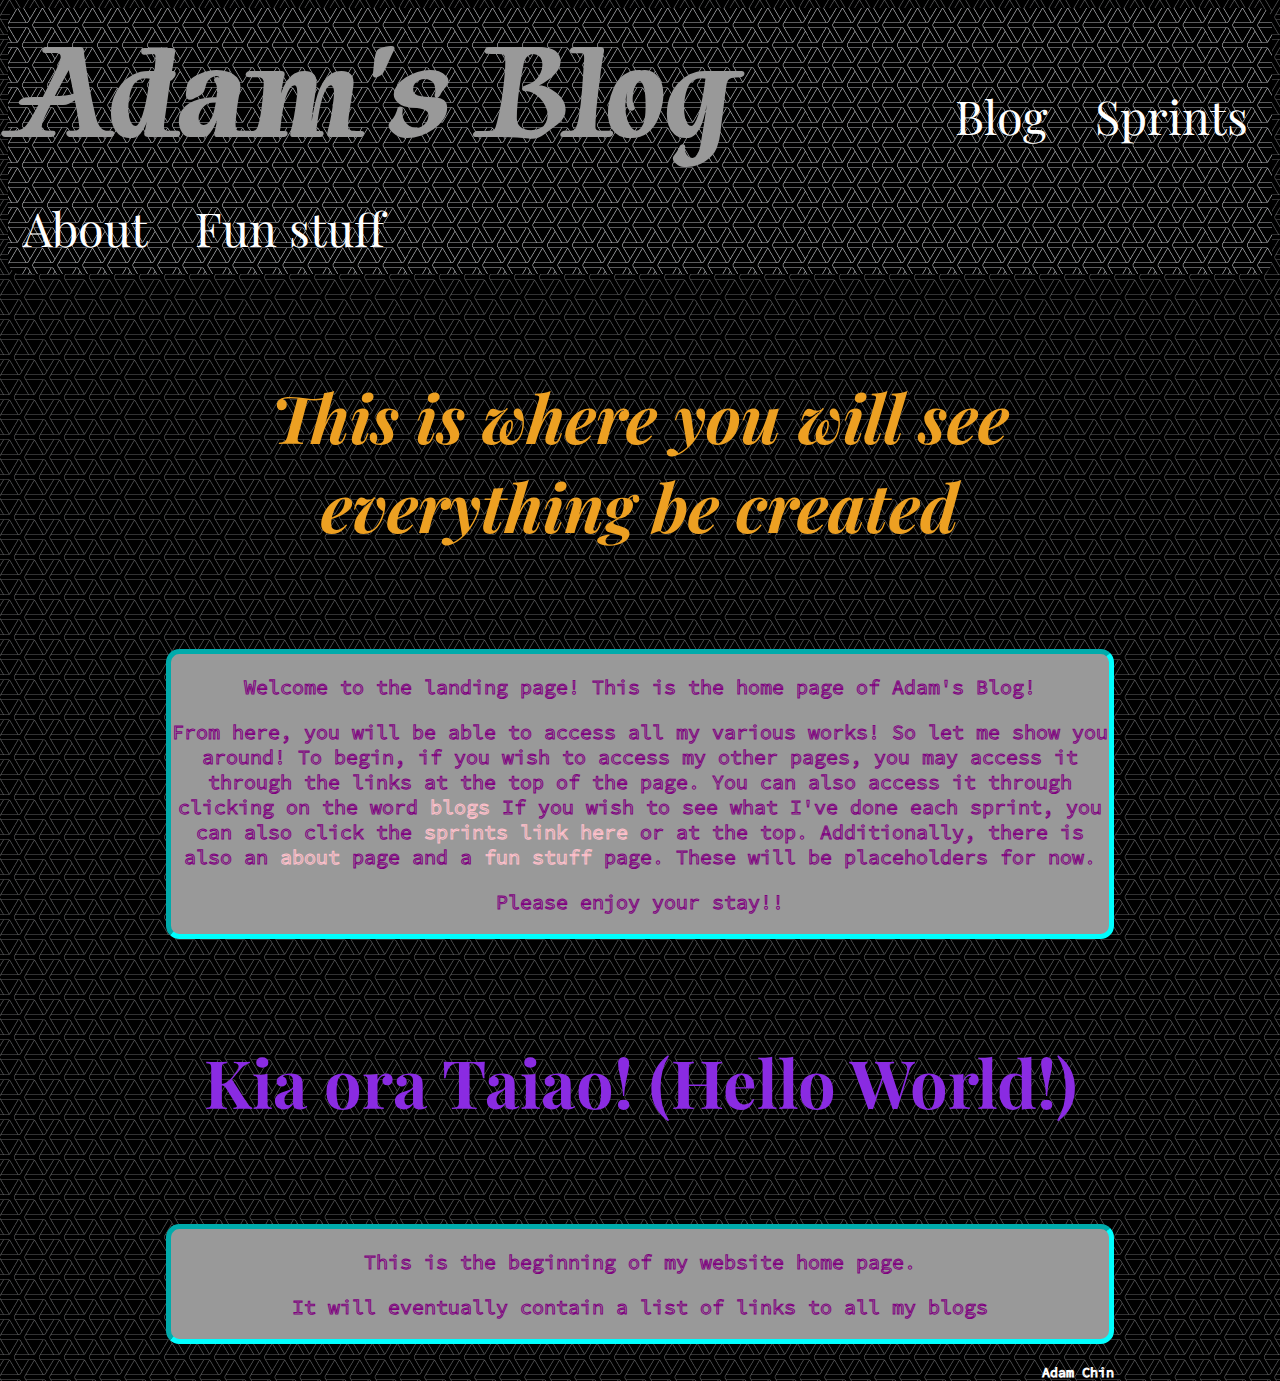
<file: index.html>
<!doctype html>
<html>
  <head>
    <title>Adam's Blog</title>
    <meta charset="UTF-8">
    <meta name="viewport" content="width=device-width, initial-scale=1.0">
    <link href="https://fonts.googleapis.com/css2?family=Playfair+Display:wght@500&family=Source+Code+Pro:ital,wght@0,200;0,300;0,900;1,600&family=Tapestry&display=swap" rel="stylesheet">  
    <link href="styles/main.css" rel="stylesheet" type="text/css">
  <body>
    <header>
      <nav>
        <h1><strong>Adam's Blog</strong></h1>
        <ul>
          <li><a href="page2.html">Blog</a></li>
          <li><a href="page3.html">Sprints</a></li>
          <li><a href="#">About</a></li>
          <li><a href="#">Fun stuff</a></li>
        </ul>
      </nav>
    </header><br>
    <div class="main-content">
    <h2><em>This is where you will see everything be created</em></h2><br>
    <div class="text">
      <p>Welcome to the landing page! This is the home page of Adam's Blog!</p>
      <p>From here, you will be able to access all my various works! So let me show you around! To begin, if you wish to access my other pages, you may access it through the links at the top of the page. You can also access it through clicking on the word <a href="page2.html">blogs</a> If you wish to see what I've done each sprint, you can also click the <a href="page3.html">sprints link here</a> or at the top. Additionally, there is also an <a href="#">about</a> page and a <a href="#">fun stuff</a> page. These will be placeholders for now.</p>
      <p>Please enjoy your stay!!</p>
    </div><br>
    <h2 class="blue-text">Kia ora Taiao! (Hello World!)</h2><br>
    <div class="text">
    <p>This is the beginning of my website home page.</p>
    <p>It will eventually contain a list of links to all my blogs</p>
    </div>
  </body>
  <footer>
    <p><a href="index.html">Adam Chin</a></p>
  </footer>
</html>
</file>
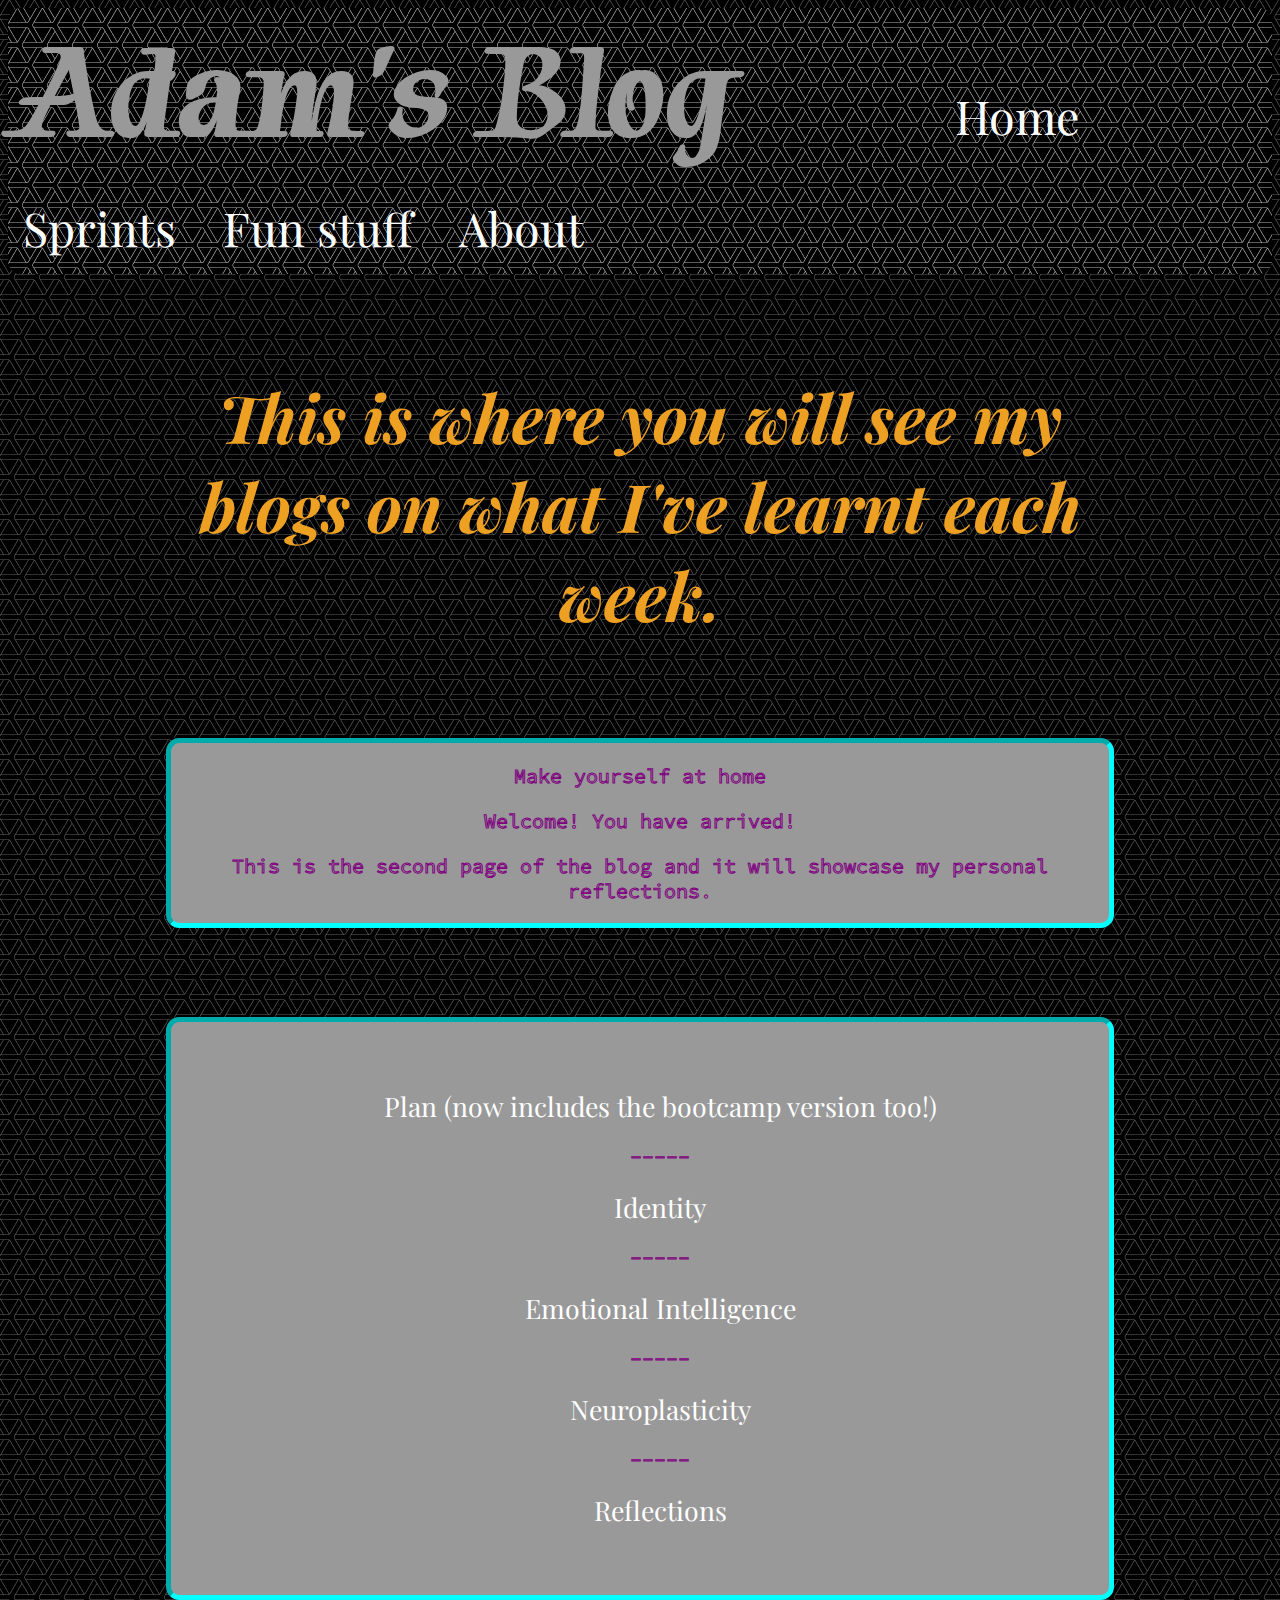
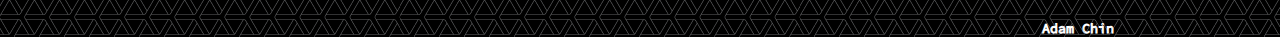
<file: page2.html>
<!doctype html>
<html>
  <head>
    <title>Blogs</title>
    <meta charset="UTF-8">
    <meta name="viewport" content="width=device-width, initial-scale=1.0">
    <link href="https://fonts.googleapis.com/css2?family=Playfair+Display:wght@500&family=Source+Code+Pro:ital,wght@0,200;0,300;0,900;1,600&family=Tapestry&display=swap" rel="stylesheet"> 
    <link href="styles/main.css" rel="stylesheet" type="text/css">
  <body>
    <header>
      <nav>
        <h1><strong>Adam's Blog</strong></h1>
        <ul>
          <li><a href="index.html">Home</a></li>
          <li><a href="page3.html">Sprints</a></li>
          <li><a href="#">Fun stuff</a></li>
          <li><a href="#">About</a></li>
        </ul>
      </nav>
    </header><br>
    <div class="main-content">
    <h2><em>This is where you will see my blogs on what I've learnt each week.</em></h2><br>
    <div class="text">
    <p>Make yourself at home</p>
    <p>Welcome! You have arrived!</p>
    <p>This is the second page of the blog and it will showcase my personal reflections.</p>
    </div><br>
    <div class="links">
      <ul>
        <li><a href="blog/learning-plan.html">Plan (now includes the bootcamp version too!)</a></li>
        <p>-----</p>
        <li><a href="blog/identity-values.html">Identity</a></li>
        <p>-----</p>
        <li><a href="blog/emotional-intelligence.html">Emotional Intelligence</a></li>
        <p>-----</p>
        <li><a href="blog/neuroplasticity.html">Neuroplasticity</a></li>
        <p>-----</p>
        <li><a href="blog/foundations-reflections.html">Reflections</a></li>
      </ul>
    </div>
  </body>
  <footer>
    <p><a href="index.html">Adam Chin</a></p>
  </footer>
</html>
</file>
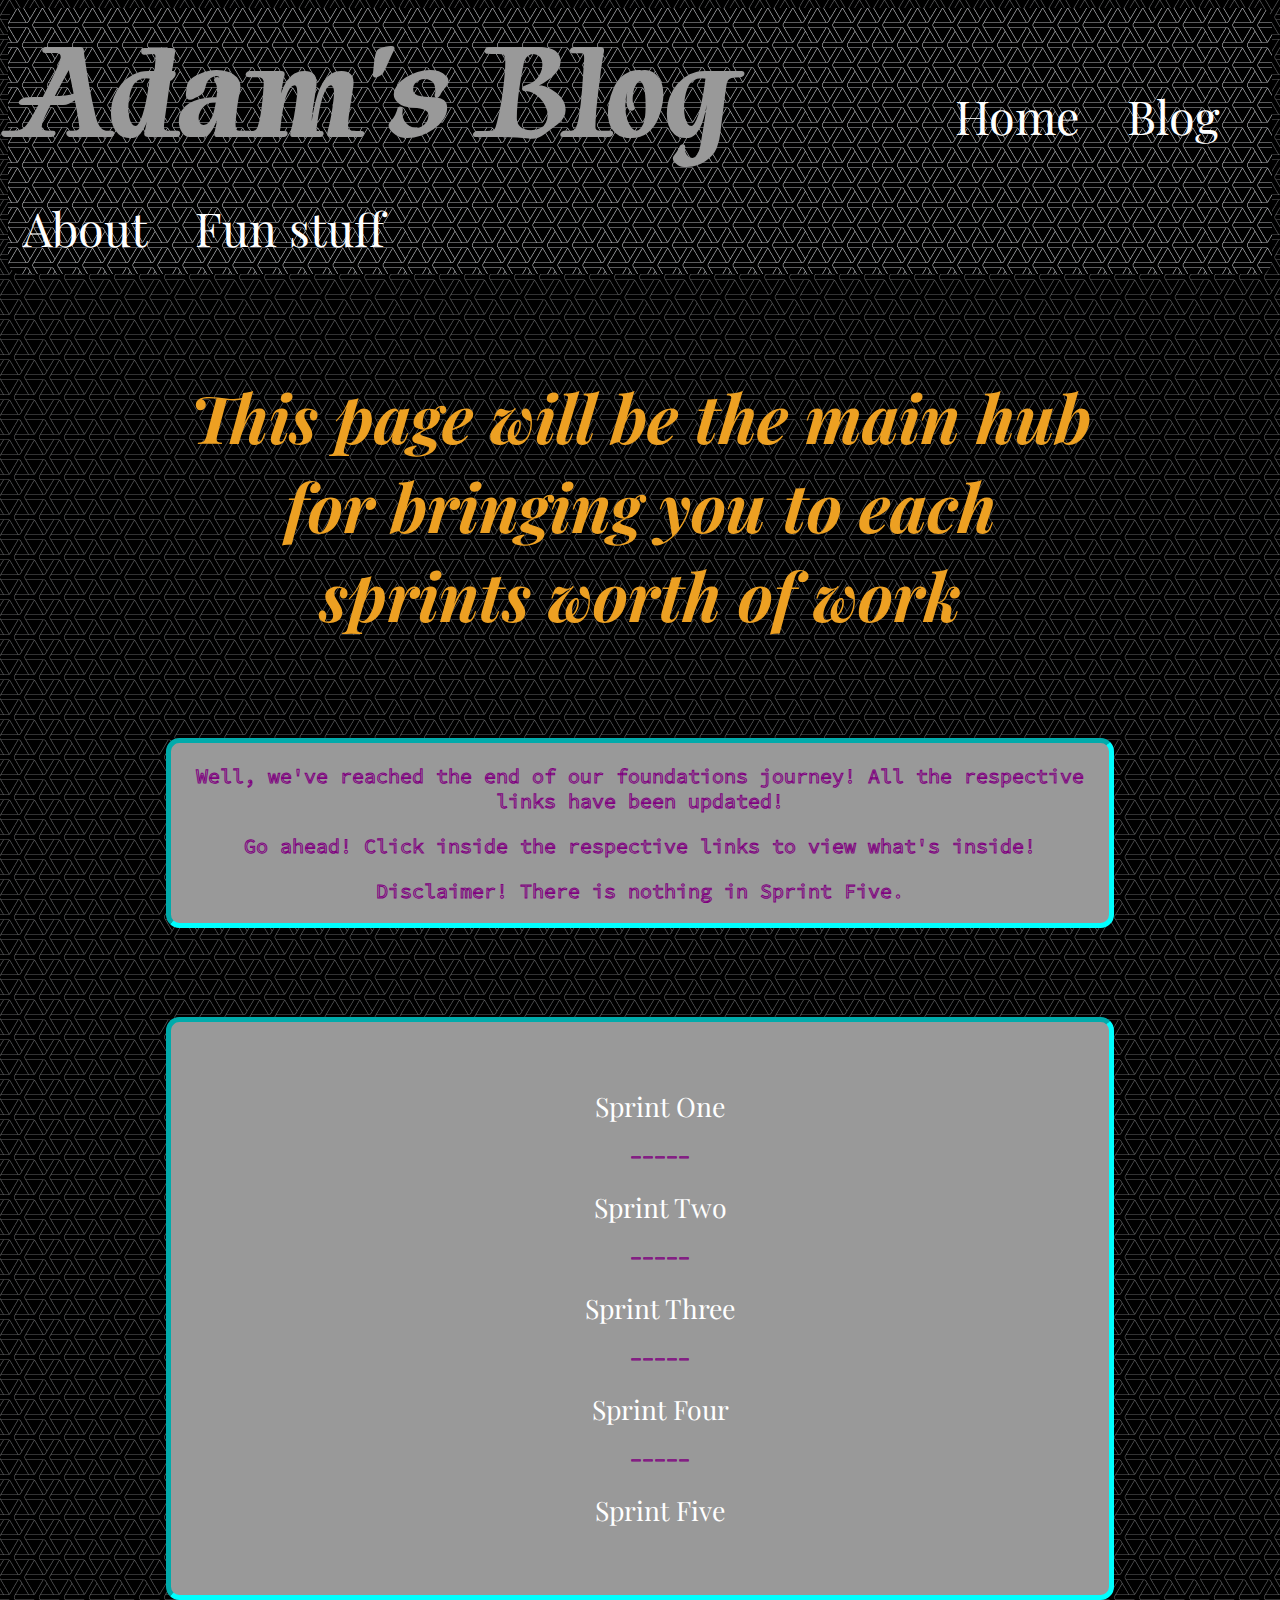
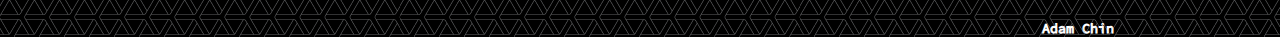
<file: page3.html>
<!doctype html>
<html>
  <head>
    <title>Adam's Blog</title>
    <meta charset="UTF-8">
    <meta name="viewport" content="width=device-width, initial-scale=1.0">
    <link href="https://fonts.googleapis.com/css2?family=Playfair+Display:wght@500&family=Source+Code+Pro:ital,wght@0,200;0,300;0,900;1,600&family=Tapestry&display=swap" rel="stylesheet">  
    <link href="styles/main.css" rel="stylesheet" type="text/css">
  <body>
    <header>
      <nav>
        <h1><strong>Adam's Blog</strong></h1>
        <ul>
          <li><a href="index.html">Home</a></li>
          <li><a href="page2.html">Blog</a></li>
          <li><a href="#">About</a></li>
          <li><a href="#">Fun stuff</a></li>
        </ul>
      </nav>
    </header><br>
    <div class="main-content">
    <h2><em>This page will be the main hub for bringing you to each sprints worth of work</em></h2><br>
    <div class="text">
      <p>Well, we've reached the end of our foundations journey! All the respective links have been updated!</p>
      <p>Go ahead! Click inside the respective links to view what's inside!</p>
      <p>Disclaimer! There is nothing in Sprint Five.</p>
    </div><br>
    <div class="links">
      <ul>
        <li><a href="blog/te-houtaewa-template.html">Sprint One</a></li>
        <p>-----</p>
        <li><a href="blog/html-css.html">Sprint Two</a></li>
        <p>-----</p>
        <li><a href="blog/javascript-dom.html">Sprint Three</a></li>
        <p>-----</p>
        <li><a href="blog/problem-solving.html">Sprint Four</a></li>
        <p>-----</p>
        <li><a href="#">Sprint Five</a></li>
      </ul>
    </div>
  </body>
  <footer>
    <p><a href="index.html">Adam Chin</a></p>
  </footer>
</html>
</file>
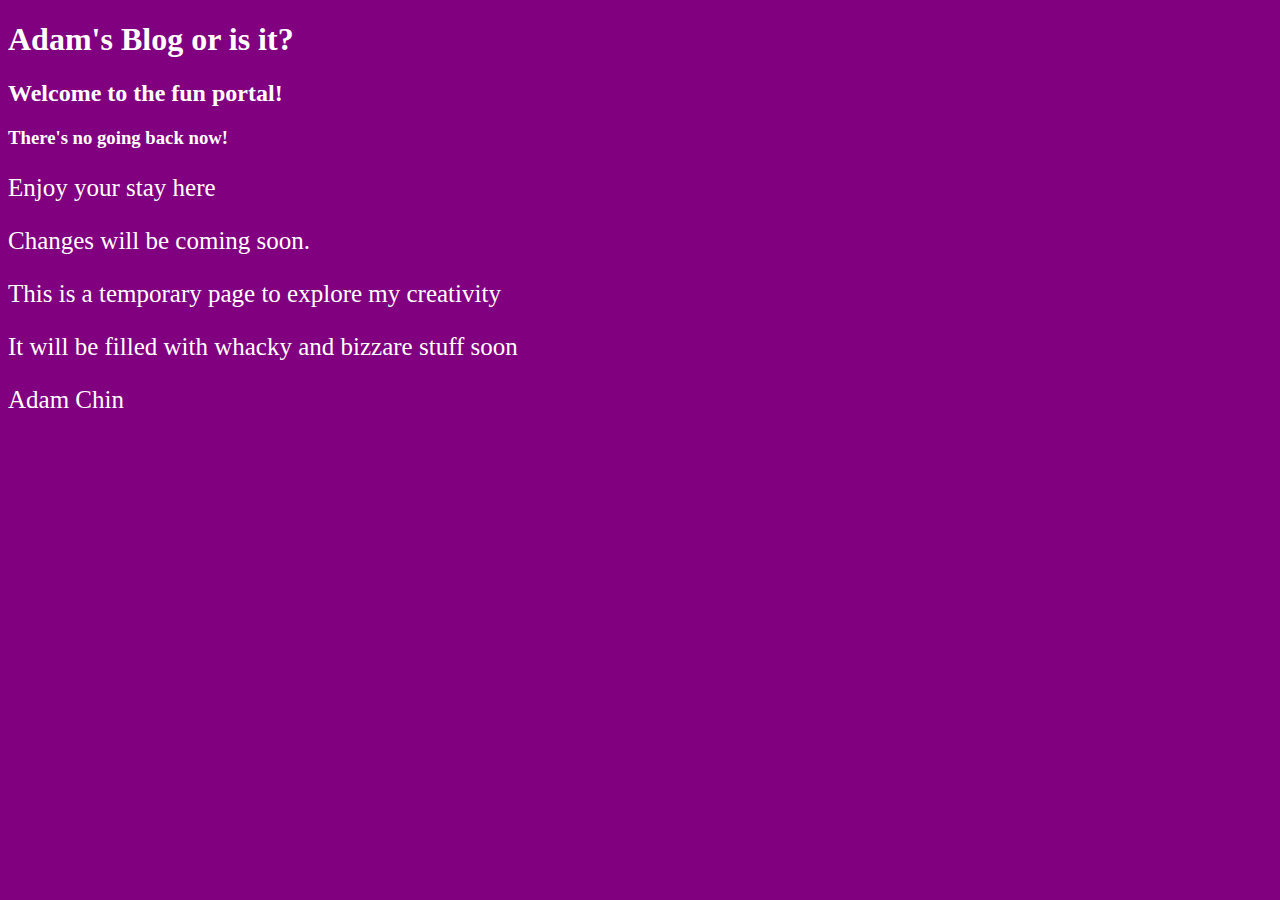
<file: page6.html>
<!doctype html>
<html>
  <head>
    <title>Adam's Blog</title>
    <link href="styles/page6.css" rel="stylesheet" type="text/css">
  <body>
    <h1>Adam's Blog or is it?</h1>
      <h2>Welcome to the fun portal!</h2>
    <h3>There's no going back now!</h3>
    <p>Enjoy your stay here</p>
    <p>Changes will be coming soon.</p>
    <p>This is a temporary page to explore my creativity</p>
    <p>It will be filled with whacky and bizzare stuff soon</p>
  </body>
  <footer>
    <p>Adam Chin</p>
  </footer>
</html>
</file>
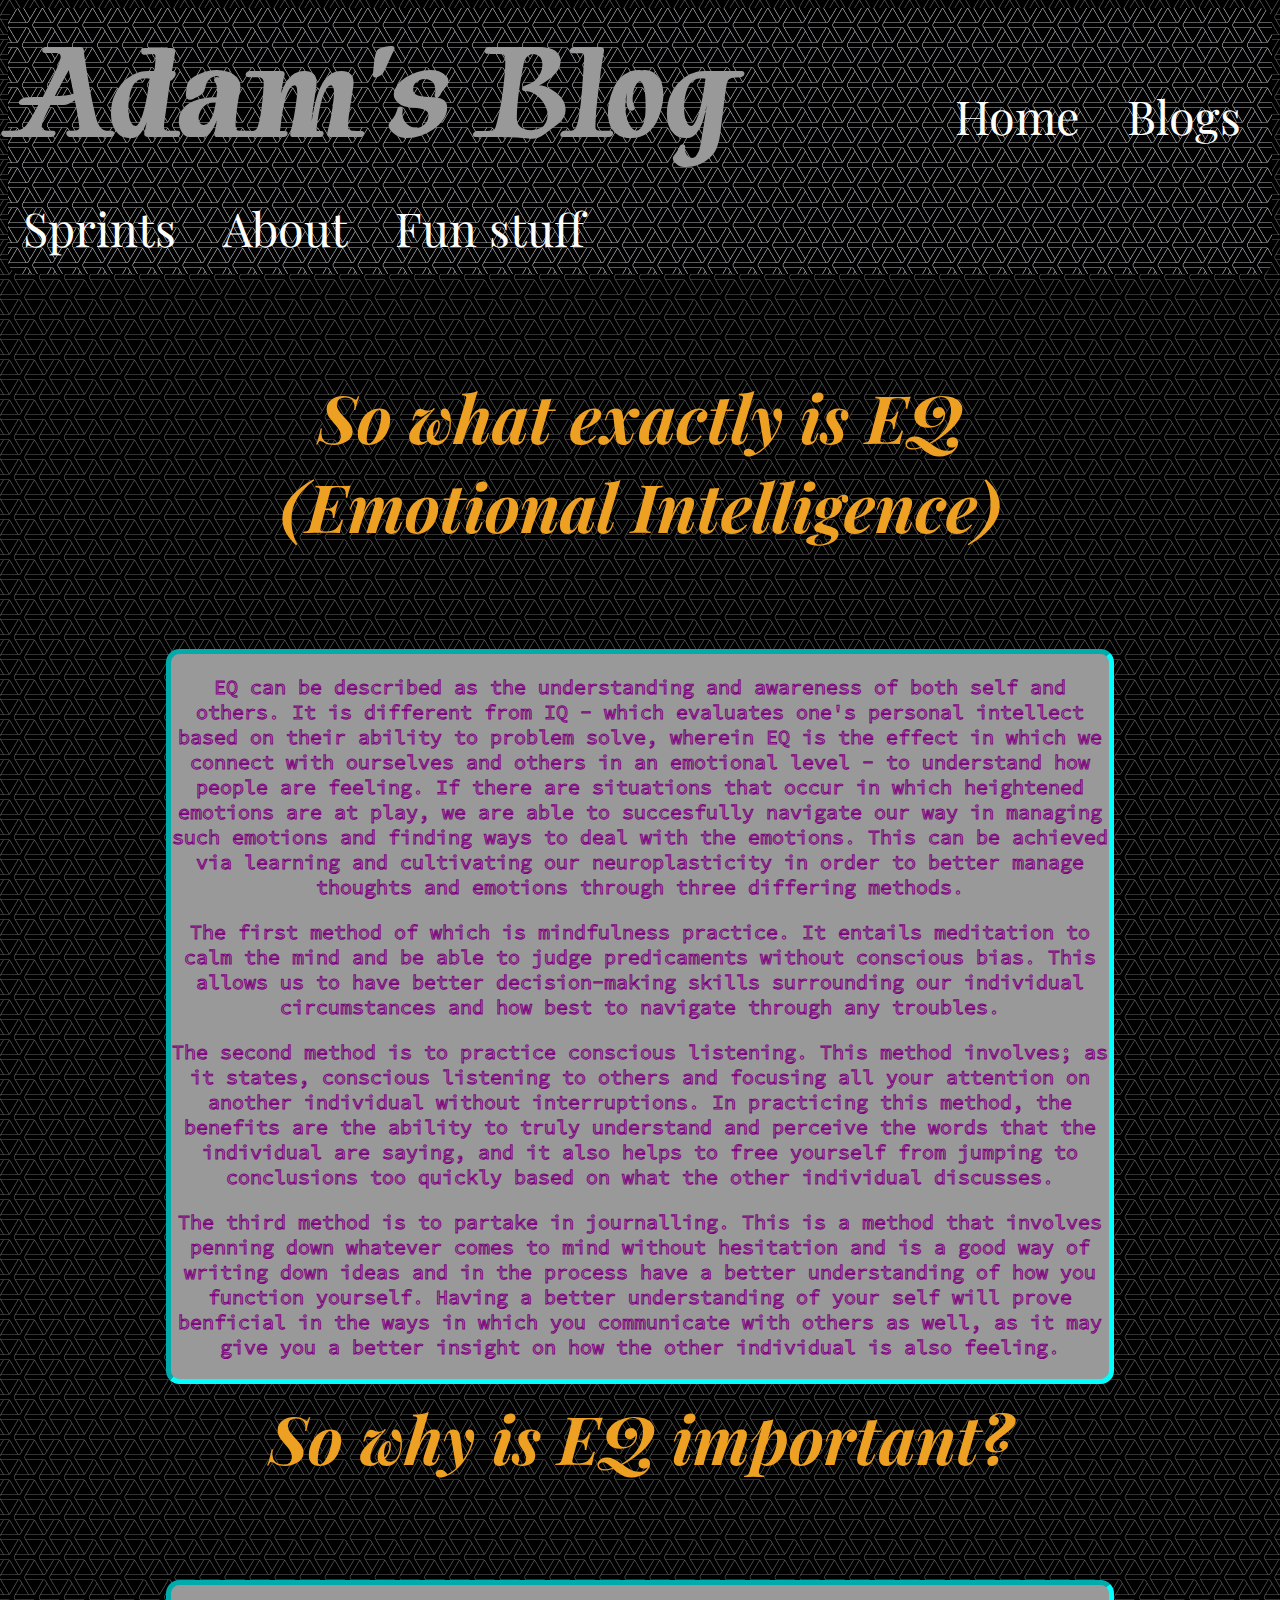
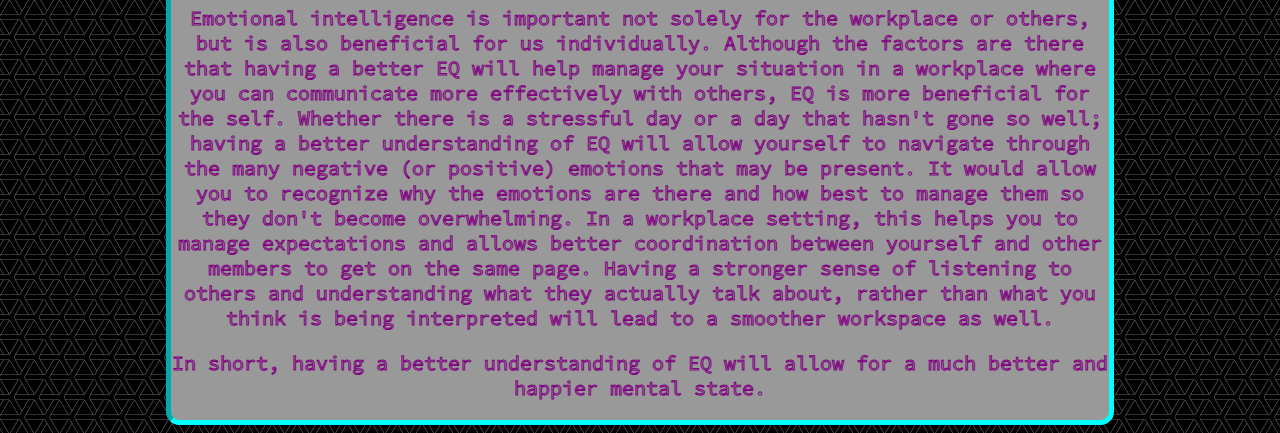
<file: blog/emotional-intelligence.html>
<!doctype HTML>
<html>
  <head>
    <title>Adam's Blog</title>
    <meta charset="UTF-8">
    <meta name="viewport" content="width=device-width, initial-scale=1.0">
    <link href="https://fonts.googleapis.com/css2?family=Playfair+Display:wght@500&family=Source+Code+Pro:ital,wght@0,200;0,300;0,900;1,600&family=Tapestry&display=swap" rel="stylesheet">  
    <link href="../styles/main.css" rel="stylesheet" type="text/css">
  <body>
    <header>
      <nav>
        <h1><strong>Adam's Blog</strong></h1>
        <ul>
          <li><a href="../index.html">Home</a></li>
          <li><a href="../page2.html">Blogs</a></li>
          <li><a href="../page3.html">Sprints</a></li>
          <li><a href="#">About</a></li>
          <li><a href="#">Fun stuff</a></li>
        </ul>
      </nav>
    </header><br>
    <div class="main-content">
      <h2><em>So what exactly is EQ (Emotional Intelligence)</em></h2><br>
    <div class="text">
      <p>EQ can be described as the understanding and awareness of both self and others. It is different from IQ - which evaluates one's personal intellect based on their ability to problem solve,
        wherein EQ is the effect in which we connect with ourselves and others in an emotional level - to understand how people are feeling. If there are situations that occur in which heightened emotions are at play,
        we are able to succesfully navigate our way in managing such emotions and finding ways to deal with the emotions. This can be achieved via learning and cultivating our neuroplasticity in order to better manage thoughts and emotions through three differing methods.</p>
      <p>The first method of which is mindfulness practice. It entails meditation to calm the mind and be able to judge predicaments without conscious bias. This allows us to have better decision-making skills surrounding our individual circumstances and how best to navigate through any troubles.
      <p>The second method is to practice conscious listening. This method involves; as it states, conscious listening to others and focusing all your attention on another individual without interruptions. In practicing this method, the benefits are the ability to truly understand and perceive the words that the individual are saying,
        and it also helps to free yourself from jumping to conclusions too quickly based on what the other individual discusses.</p>
      <p>The third method is to partake in journalling. This is a method that involves penning down whatever comes to mind without hesitation and is a good way of writing down ideas and in the process have a better understanding of how you function yourself.
        Having a better understanding of your self will prove benficial in the ways in which you communicate with others as well, as it may give you a better insight on how the other individual is also feeling.</p>
      </div>
      <h2><em>So why is EQ important?</em></h2><br>
    <div class="text">
      <p>Emotional intelligence is important not solely for the workplace or others, but is also beneficial for us individually. Although the factors are there that having a better EQ will help manage your situation in a workplace where you can communicate more effectively with others, EQ is more beneficial for the self.
        Whether there is a stressful day or a day that hasn't gone so well; having a better understanding of EQ will allow yourself to navigate through the many negative (or positive) emotions that may be present. It would allow you to recognize why the emotions are there and how best to manage them so they don't become overwhelming.
        In a workplace setting, this helps you to manage expectations and allows better coordination between yourself and other members to get on the same page. Having a stronger sense of listening to others and understanding what they actually talk about, rather than what you think is being interpreted will lead to a smoother workspace as well.</p>
      <p>In short, having a better understanding of EQ will allow for a much better and happier mental state.</p>
      </div>
  </body>
</head>
</html>
</file>
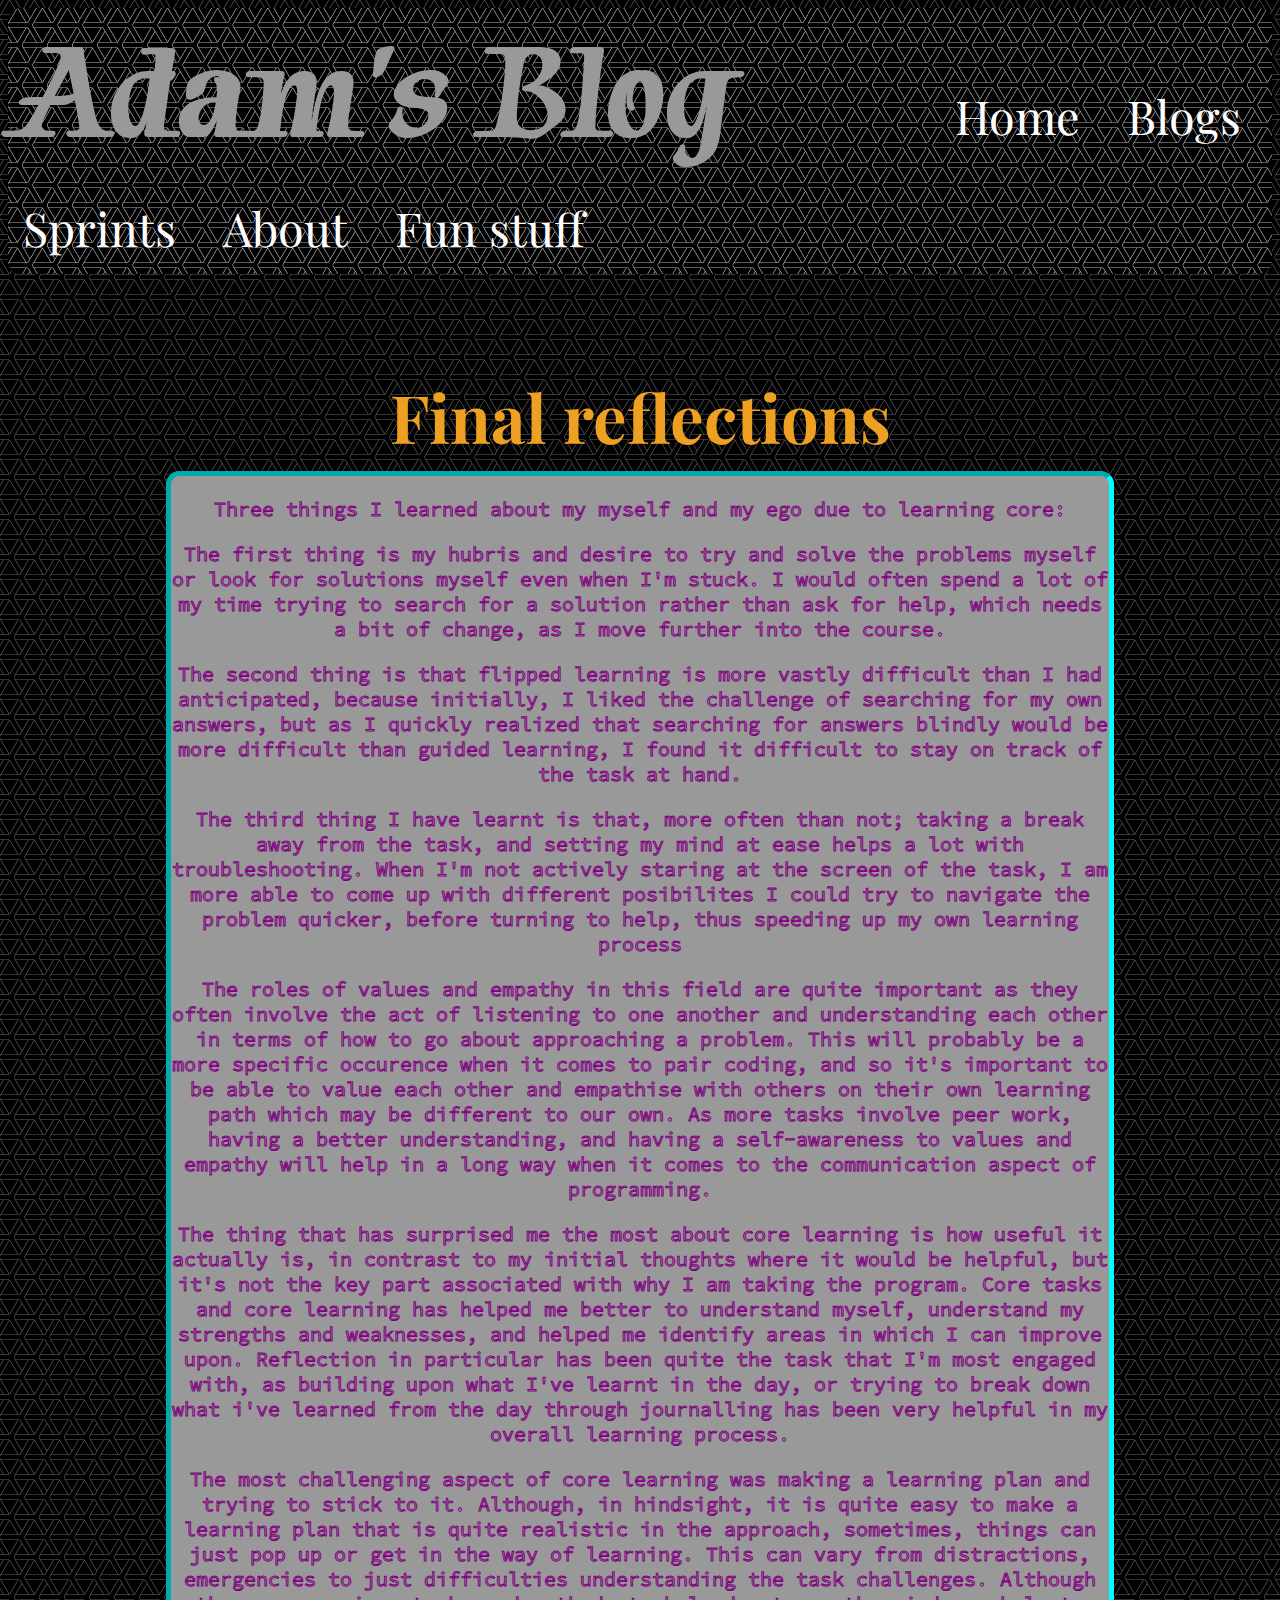
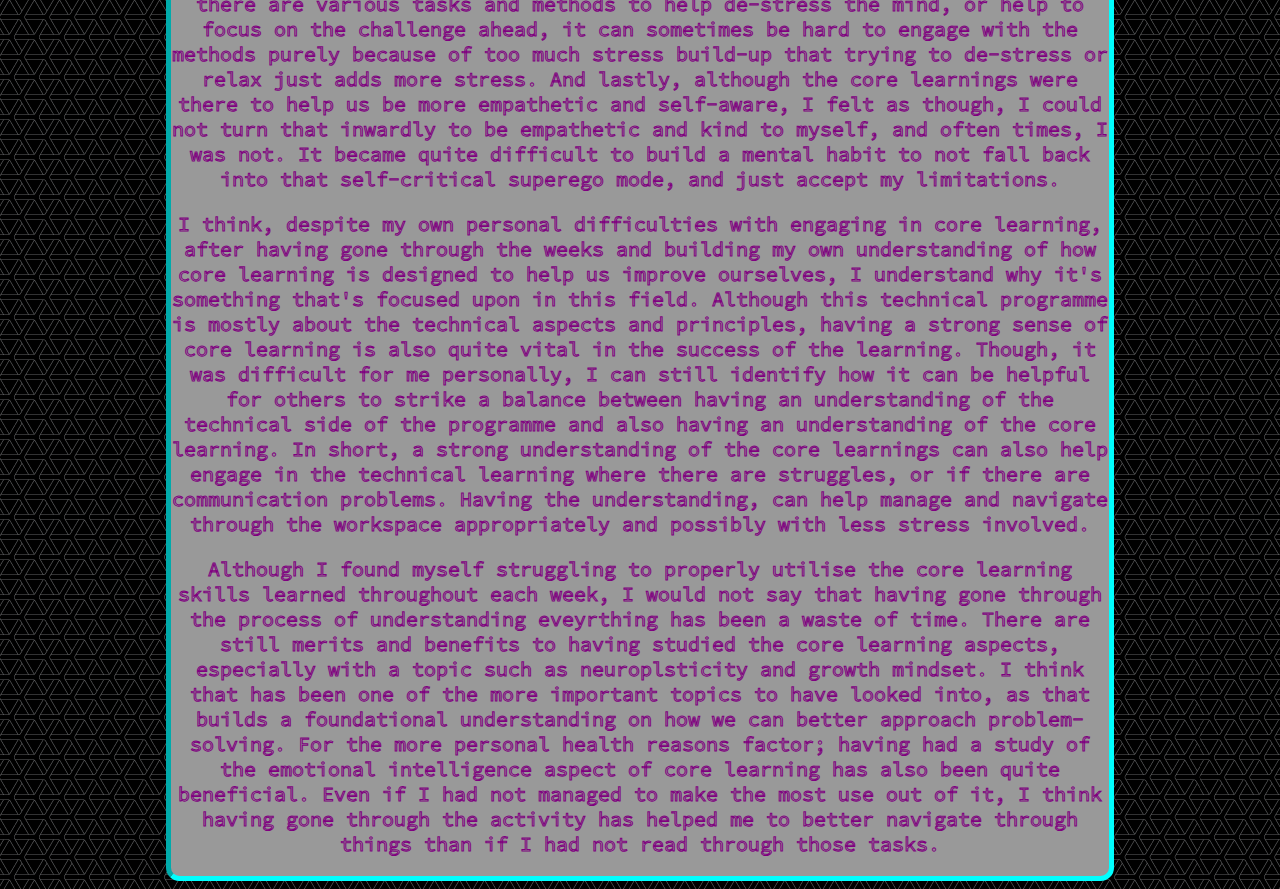
<file: blog/foundations-reflections.html>
<!doctype HTML>
<html>
  <head>
    <title>Adam's Blog</title>
    <meta charset="UTF-8">
    <meta name="viewport" content="width=device-width, initial-scale=1.0">
    <link href="https://fonts.googleapis.com/css2?family=Playfair+Display:wght@500&family=Source+Code+Pro:ital,wght@0,200;0,300;0,900;1,600&family=Tapestry&display=swap" rel="stylesheet">  
    <link href="../styles/main.css" rel="stylesheet" type="text/css">
  </head>
  <body>
    <header>
      <nav>
        <h1><strong>Adam's Blog</strong></h1>
        <ul>
          <li><a href="../index.html">Home</a></li>
          <li><a href="../page2.html">Blogs</a></li>
          <li><a href="../page3.html">Sprints</a></li>
          <li><a href="#">About</a></li>
          <li><a href="#">Fun stuff</a></li>
        </ul>
      </nav>
    </header><br>
    <div class="main-content">
      <h2>Final reflections</h2>
      <div class="text">
        <p>
          Three things I learned about my myself and my ego due to learning core:
        </p> 
        <p>
          The first thing is my hubris and desire to try and solve the problems myself or 
          look for solutions myself even when I'm stuck. I would often spend a lot of my time 
          trying to search for a solution rather than ask for help, which needs a bit of change, 
          as I move further into the course.
        </p>
        <p>
          The second thing is that flipped learning is more vastly difficult than I had anticipated,
          because initially, I liked the challenge of searching for my own answers, but as I 
          quickly realized that searching for answers blindly would be more difficult than guided 
          learning, I found it difficult to stay on track of the task at hand.
        </p>
        <p> 
          The third thing I have learnt is that, more often than not; taking a break away from the 
          task, and setting my mind at ease helps a lot with troubleshooting. When I'm not actively 
          staring at the screen of the task, I am more able to come up with different posibilites I 
          could try to navigate the problem quicker, before turning to help, thus speeding up my own 
          learning process
        </p>
        <p>
          The roles of values and empathy in this field are quite important as they often involve the 
          act of listening to one another and understanding each other in terms of how to go about 
          approaching a problem. This will probably be a more specific occurence when it comes to pair 
          coding, and so it's important to be able to value each other and empathise with others on their 
          own learning path which may be different to our own. As more tasks involve peer work, having a 
          better understanding, and having a self-awareness to values and empathy will help in a long way 
          when it comes to the communication aspect of programming.
        </p>
        <p>
          The thing that has surprised me the most about core learning is how useful it actually is, in 
          contrast to my initial thoughts where it would be helpful, but it's not the key part 
          associated with why I am taking the program. Core tasks and core learning has helped me better 
          to understand myself, understand my strengths and weaknesses, and helped me identify areas in 
          which I can improve upon. Reflection in particular has been quite the task that I'm most 
          engaged with, as building upon what I've learnt in the day, or trying to break down what i've 
          learned from the day through journalling has been very helpful in my overall learning process.
        </p>
        <p>
          The most challenging aspect of core learning was making a learning plan and trying to stick to it.
          Although, in hindsight, it is quite easy to make a learning plan that is quite realistic in the 
          approach, sometimes, things can just pop up or get in the way of learning. This can vary from 
          distractions, emergencies to just difficulties understanding the task challenges. Although there 
          are various tasks and methods to help de-stress the mind, or help to focus on the challenge ahead, 
          it can sometimes be hard to engage with the methods purely because of too much stress build-up that 
          trying to de-stress or relax just adds more stress. And lastly, although the core learnings were 
          there to help us be more empathetic and self-aware, I felt as though, I could not turn that inwardly 
          to be empathetic and kind to myself, and often times, I was not. It became quite difficult to build
          a mental habit to not fall back into that self-critical superego mode, and just accept my limitations.
        </p>
        <p>
          I think, despite my own personal difficulties with engaging in core learning, after having gone through 
          the weeks and building my own understanding of how core learning is designed to help us improve ourselves,
          I understand why it's something that's focused upon in this field. Although this technical 
          programme is mostly about the technical aspects and principles, having a strong sense of core learning 
          is also quite vital in the success of the learning. Though, it was difficult for me personally, I can still
          identify how it can be helpful for others to strike a balance between having an understanding of the 
          technical side of the programme and also having an understanding of the core learning. In short, a strong 
          understanding of the core learnings can also help engage in the technical learning where there are struggles,
          or if there are communication problems. Having the understanding, can help manage and navigate through the 
          workspace appropriately and possibly with less stress involved.
        </p>
        <p>
          Although I found myself struggling to properly utilise the core learning skills learned throughout each week,
          I would not say that having gone through the process of understanding eveyrthing has been a waste of time.
          There are still merits and benefits to having studied the core learning aspects, especially with a topic such 
          as neuroplsticity and growth mindset. I think that has been one of the more important topics to have looked 
          into, as that builds a foundational understanding on how we can better approach problem-solving. For the more
          personal health reasons factor; having had a study of the emotional intelligence aspect of core learning has 
          also been quite beneficial. Even if I had not managed to make the most use out of it, I think having gone 
          through the activity has helped me to better navigate through things than if I had not read through those tasks.
        </p>
      </div>
    </div>  
  </body>
</html>
</file>
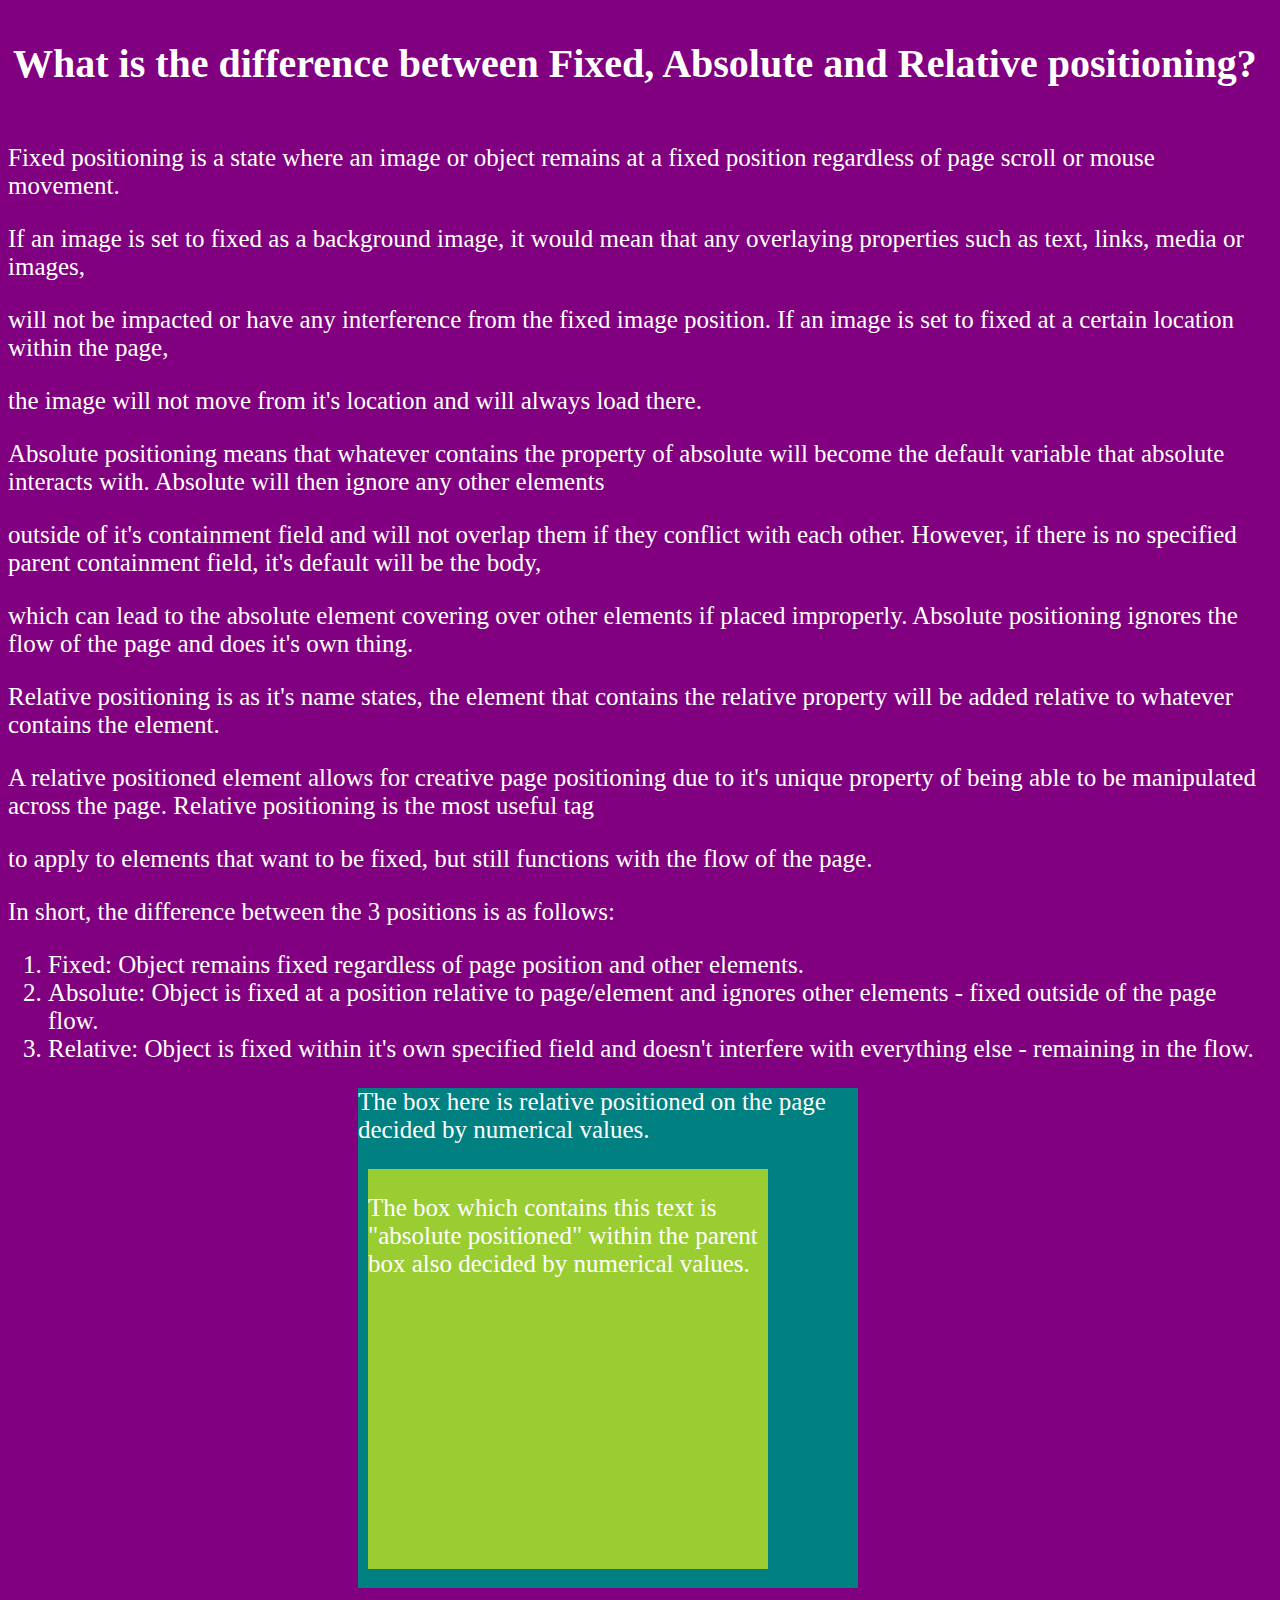
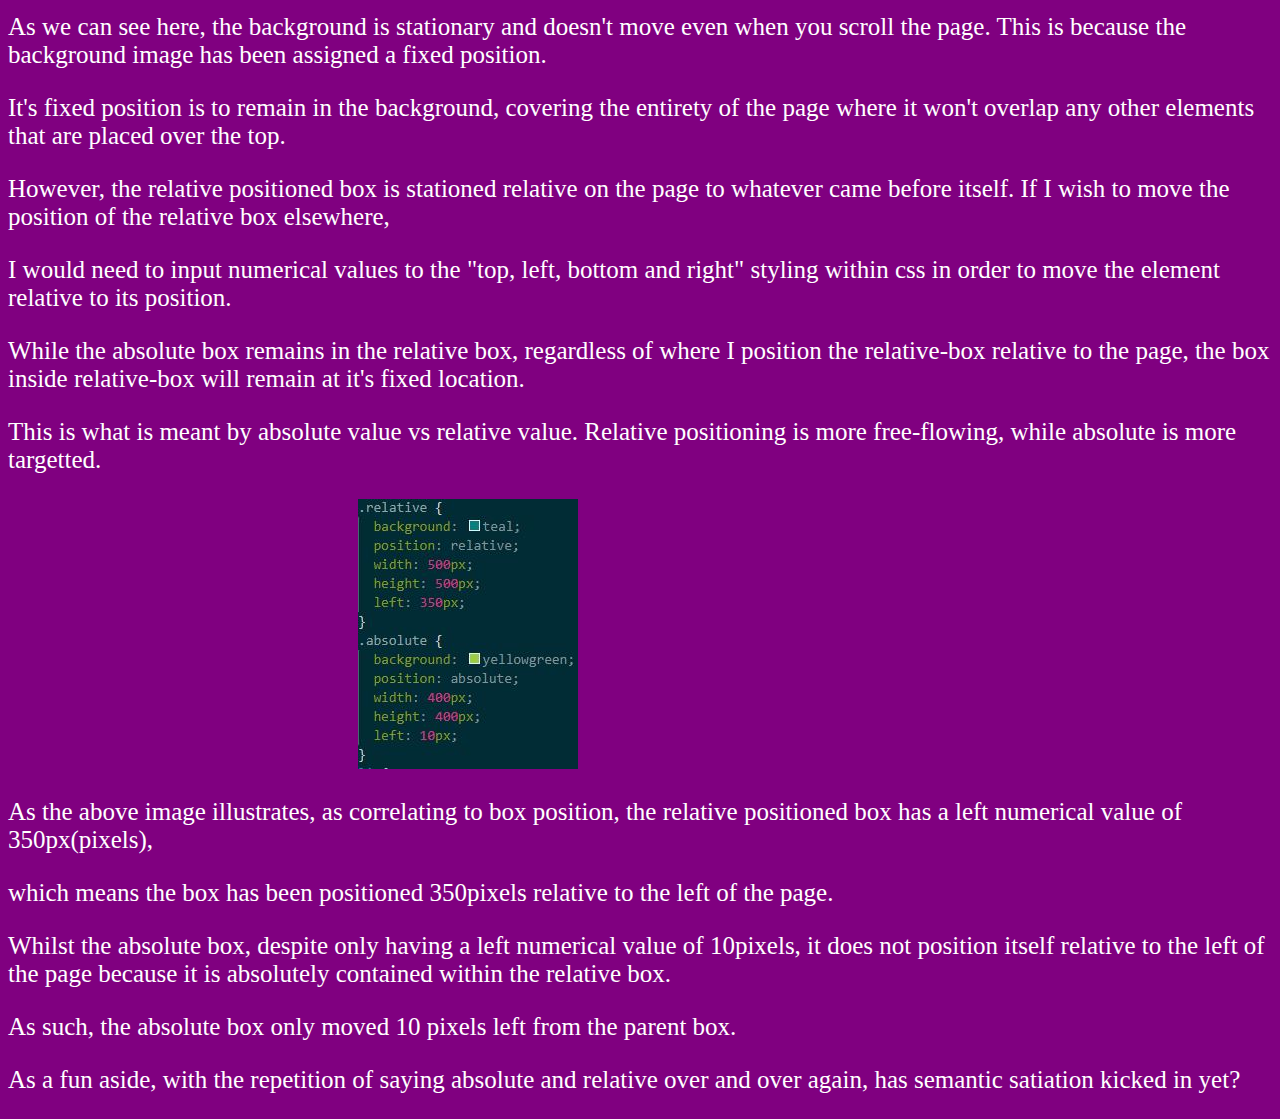
<file: blog/html-css.html>
<!DOCTYPE html>
<html>
  <head>
    <title>Sprint Two</title>
    <meta charset="UTF-8">
    <meta name="viewport" content="width=device-width, initial-scale=1.0">
    <link href="../styles/page6.css" rel="stylesheet" type="text/css">
      <body>
        <header>
        <h1>What is the difference between Fixed, Absolute and Relative positioning?</h1>
        </header>
          <p>Fixed positioning is a state where an image or object remains at a fixed position regardless of page scroll or mouse movement.</p>
          <p>If an image is set to fixed as a background image, it would mean that any overlaying properties such as text, links, media or images,</p>
          <p>will not be impacted or have any interference from the fixed image position. If an image is set to fixed at a certain location within the page,</p>
          <p>the image will not move from it's location and will always load there.</p>
          <p>Absolute positioning means that whatever contains the property of absolute will become the default variable that absolute interacts with. Absolute will then ignore any other elements</p>
          <p>outside of it's containment field and will not overlap them if they conflict with each other. However, if there is no specified parent containment field, it's default will be the body,</p> 
          <p>which can lead to the absolute element covering over other elements if placed improperly. Absolute positioning ignores the flow of the page and does it's own thing.</p>
          <p>Relative positioning is as it's name states, the element that contains the relative property will be added relative to whatever contains the element.</p>
          <p>A relative positioned element allows for creative page positioning due to it's unique property of being able to be manipulated across the page. Relative positioning is the most useful tag</p>
          <p>to apply to elements that want to be fixed, but still functions with the flow of the page.</p>
          <p>In short, the difference between the 3 positions is as follows:</p>
            <ol>
              <li>Fixed: Object remains fixed regardless of page position and other elements.</li>
              <li>Absolute: Object is fixed at a position relative to page/element and ignores other elements - fixed outside of the page flow.</li>
              <li>Relative: Object is fixed within it's own specified field and doesn't interfere with everything else - remaining in the flow.</li>
            </ol>
            <div class="relative">
              <p>The box here is relative positioned on the page decided by numerical values.</p>
            <div class="absolute">
              <p>The box which contains this text is "absolute positioned" within the parent box also decided by numerical values.</p></div>
              </div>
          <p>As we can see here, the background is stationary and doesn't move even when you scroll the page. This is because the background image has been assigned a fixed position.</p>
          <p>It's fixed position is to remain in the background, covering the entirety of the page where it won't overlap any other elements that are placed over the top.</p>
          <p>However, the relative positioned box is stationed relative on the page to whatever came before itself. If I wish to move the position of the relative box elsewhere,</p>
          <p>I would need to input numerical values to the "top, left, bottom and right" styling within css in order to move the element relative to its position.</p>
          <p>While the absolute box remains in the relative box, regardless of where I position the relative-box relative to the page, the box inside relative-box will remain at it's fixed location.</p>
          <p>This is what is meant by absolute value vs relative value. Relative positioning is more free-flowing, while absolute is more targetted.</p>
          <img class="code" src="../images/code-demonstration.JPG">
          <p>As the above image illustrates, as correlating to box position, the relative positioned box has a left numerical value of 350px(pixels),</p>
          <p>which means the box has been positioned 350pixels relative to the left of the page.</p>
          <p>Whilst the absolute box, despite only having a left numerical value of 10pixels, it does not position itself relative to the left of the page because it is absolutely contained within the relative box.</p>
          <p>As such, the absolute box only moved 10 pixels left from the parent box.</p>
          <p>As a fun aside, with the repetition of saying absolute and relative over and over again, has semantic satiation kicked in yet?</p>
      </body>
  </head>
</html>
</file>
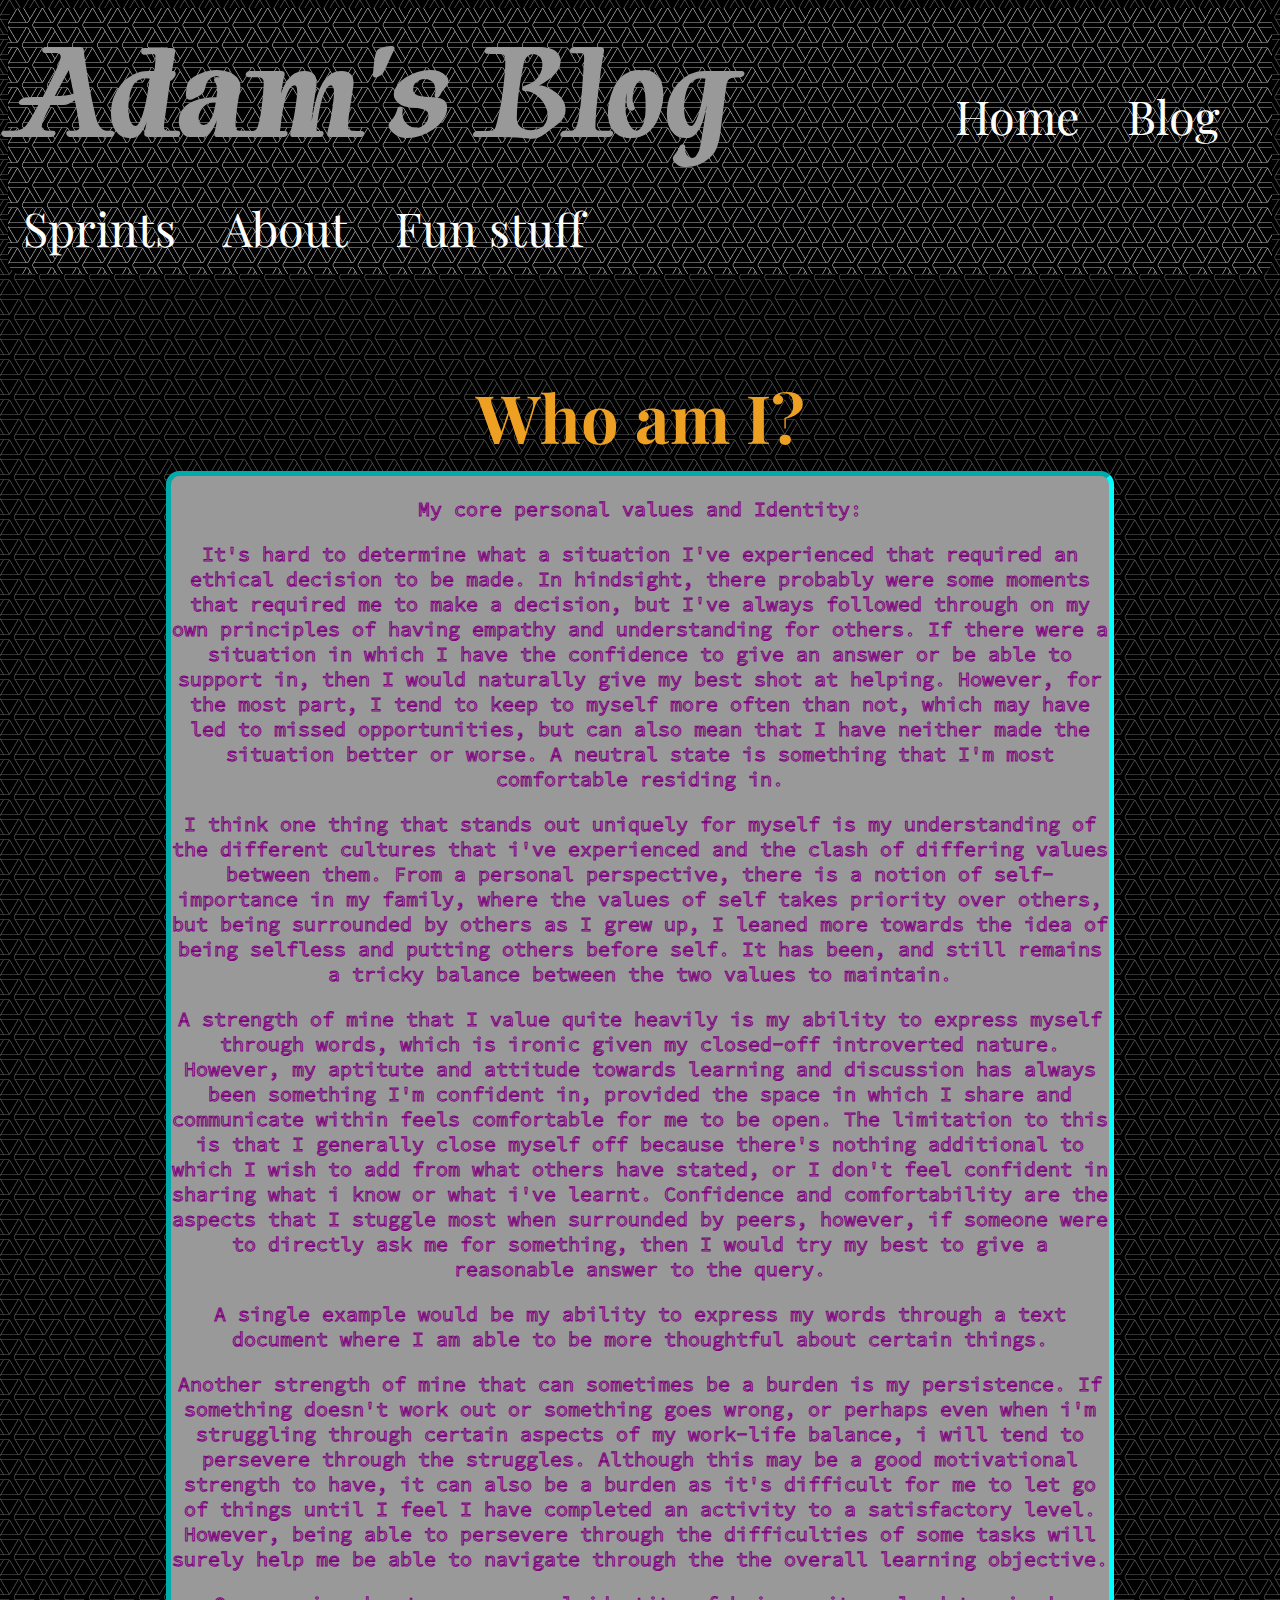
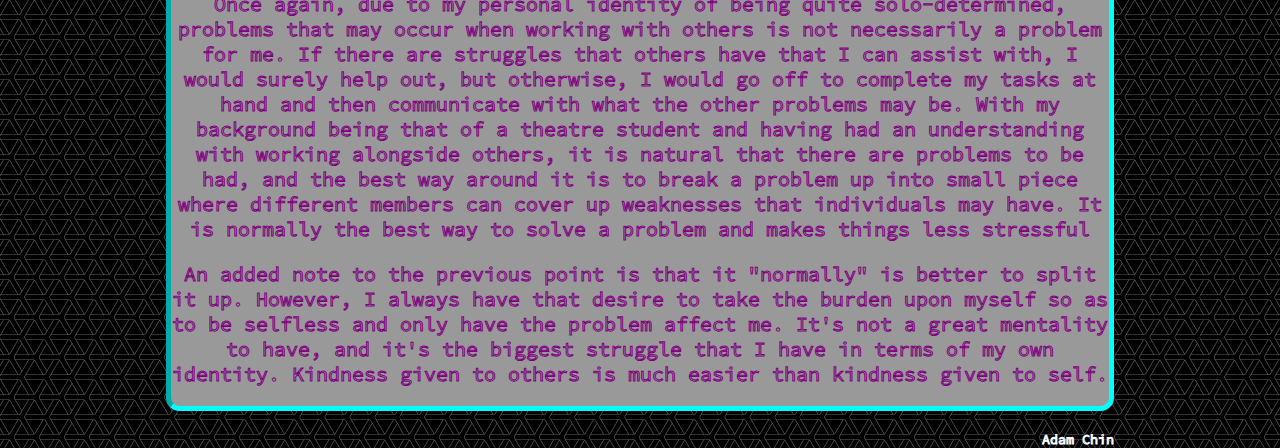
<file: blog/identity-values.html>
<!DOCTYPE html>
<html lang="en">
    <head>
        <meta charset="UTF-8">
        <meta name="viewport" content="width=device-width, initial-scale=1.0">
        <meta http-equiv="X-UA-Compatible" content="ie=edge">
        <link href="https://fonts.googleapis.com/css2?family=Playfair+Display:wght@500&family=Source+Code+Pro:ital,wght@0,200;0,300;0,900;1,600&family=Tapestry&display=swap" rel="stylesheet"> 
        <link href="../styles/main.css" rel="stylesheet" type="text/css">
        <title>Adam's Identity and values</title>
    </head>
    <body>
      <header>
        <nav>
          <h1><strong>Adam's Blog</strong></h1>
          <ul>
            <li><a href="../index.html">Home</a></li>
            <li><a href="../page2.html">Blog</a></li>
            <li><a href="../page3.html">Sprints</a></li>
            <li><a href="#">About</a></li>
            <li><a href="#">Fun stuff</a></li>
          </ul>
        </nav>
      </header><br>
      <div class="main-content">
        <h2>Who am I?</h2>
        <div class="text">
        <p>My core personal values and Identity:</p>
        <p>It's hard to determine what a situation I've experienced that required an ethical decision to be made. In hindsight, there probably were some moments that required me to make a decision, but I've always followed through on my own principles of having empathy and understanding for others. If there were a situation in which I have the confidence to give an answer or be able to support in, then I would naturally give my best shot at helping. However, for the most part, I tend to keep to myself more often than not, which may have led to missed opportunities, but can also mean that I have neither made the situation better or worse. A neutral state is something that I'm most comfortable residing in.</p>
        <p>I think one thing that stands out uniquely for myself is my understanding of the different cultures that i've experienced and the clash of differing values between them. From a personal perspective, there is a notion of self-importance in my family, where the values of self takes priority over others, but being surrounded by others as I grew up, I leaned more towards the idea of being selfless and putting others before self. It has been, and still remains a tricky balance between the two values to maintain.</p>
        <p>A strength of mine that I value quite heavily is my ability to express myself through words, which is ironic given my closed-off introverted nature. However, my aptitute and attitude towards learning and discussion has always been something I'm confident in, provided the space in which I share and communicate within feels comfortable for me to be open. The limitation to this is that I generally close myself off because there's nothing additional to which I wish to add from what others have stated, or I don't feel confident in sharing what i know or what i've learnt. Confidence and comfortability are the aspects that I stuggle most when surrounded by peers, however, if someone were to directly ask me for something, then I would try my best to give a reasonable answer to the query.</p>
        <p>A single example would be my ability to express my words through a text document where I am able to be more thoughtful about certain things.</p>
        <p>Another strength of mine that can sometimes be a burden is my persistence. If something doesn't work out or something goes wrong, or perhaps even when i'm struggling through certain aspects of my work-life balance, i will tend to persevere through the struggles. Although this may be a good motivational strength to have, it can also be a burden as it's difficult for me to let go of things until I feel I have completed an activity to a satisfactory level. However, being able to persevere through the difficulties of some tasks will surely help me be able to navigate through the the overall learning objective.</p>
        <p>Once again, due to my personal identity of being quite solo-determined, problems that may occur when working with others is not necessarily a problem for me. If there are struggles that others have that I can assist with, I would surely help out, but otherwise, I would go off to complete my tasks at hand and then communicate with what the other problems may be. With my background being that of a theatre student and having had an understanding with working alongside others, it is natural that there are problems to be had, and the best way around it is to break a problem up into small piece where different members can cover up weaknesses that individuals may have. It is normally the best way to solve a problem and makes things less stressful</p>
        <p>An added note to the previous point is that it "normally" is better to split it up. However, I always have that desire to take the burden upon myself so as to be selfless and only have the problem affect me. It's not a great mentality to have, and it's the biggest struggle that I have in terms of my own identity. Kindness given to others is much easier than kindness given to self.</p>
        </div>
    </body>
    <footer>
      <p><a href="../index.html">Adam Chin</a></p>
    </footer>
</html>
</file>
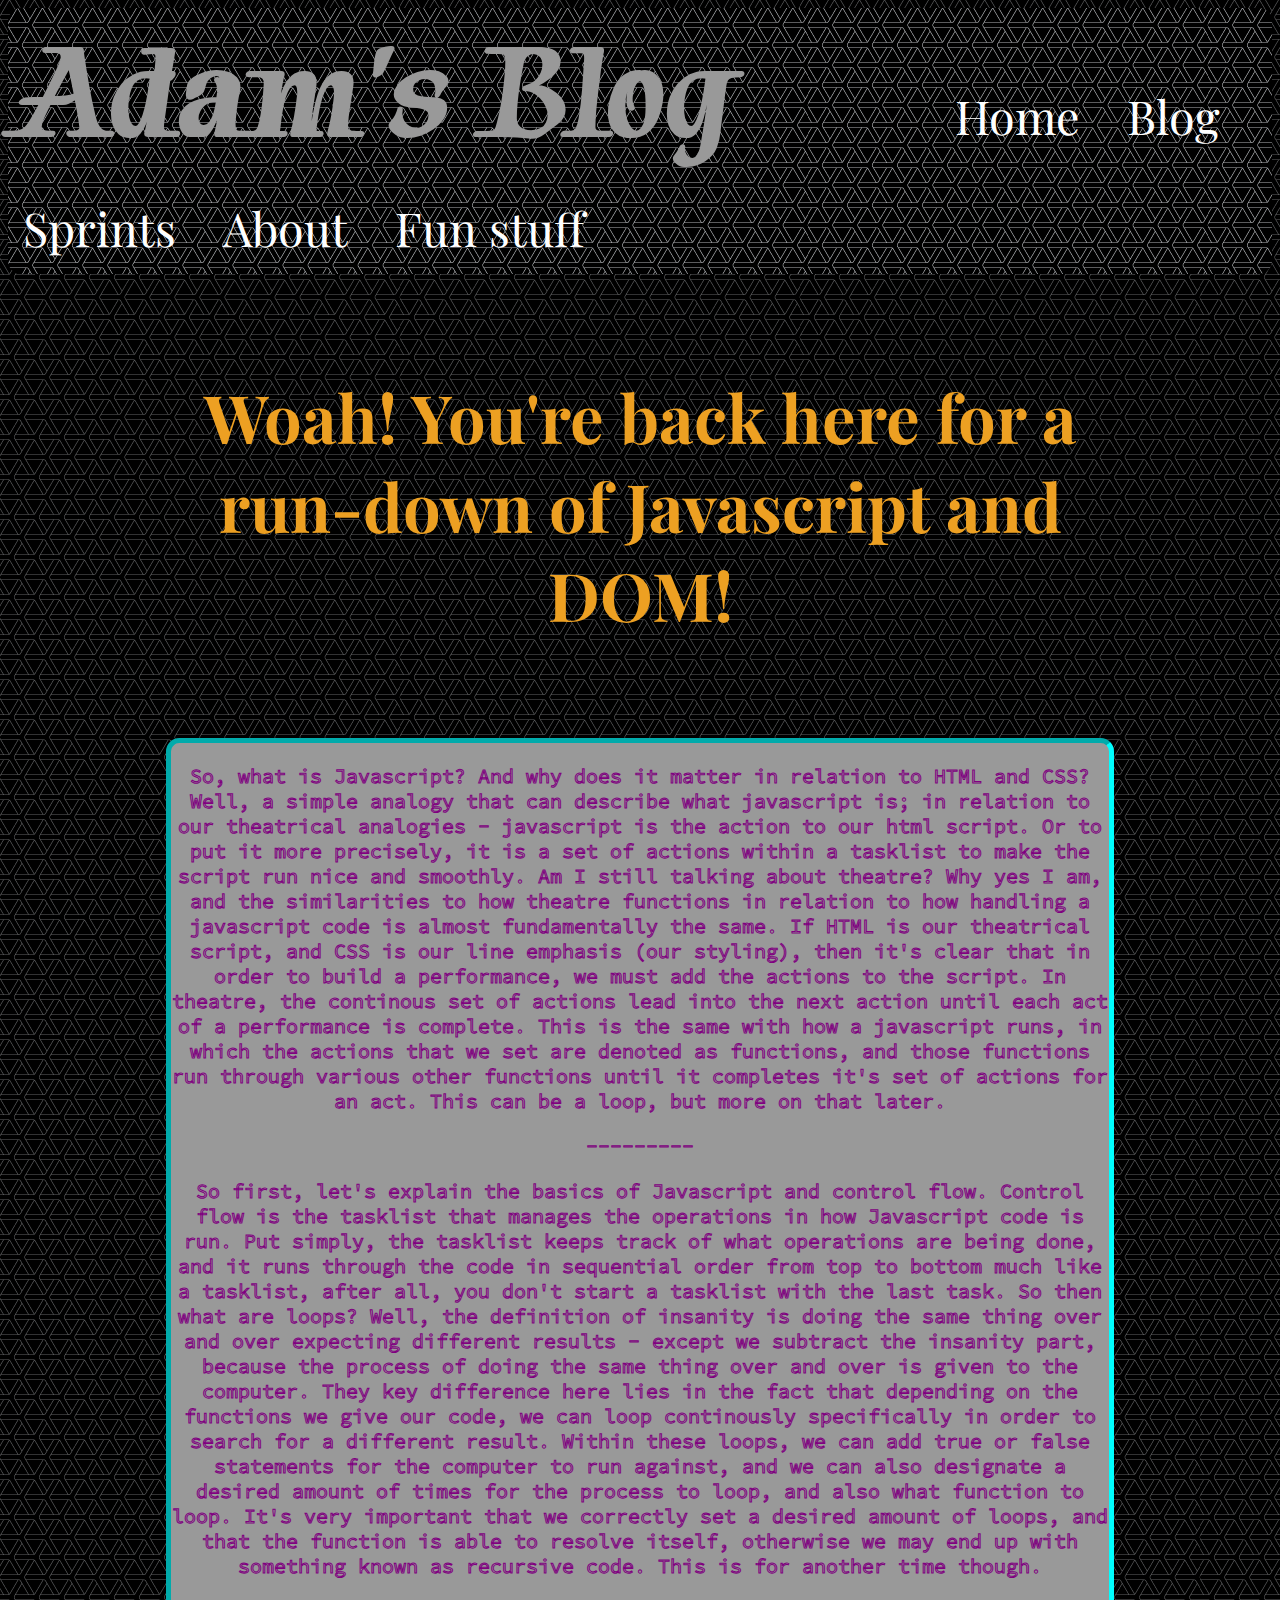
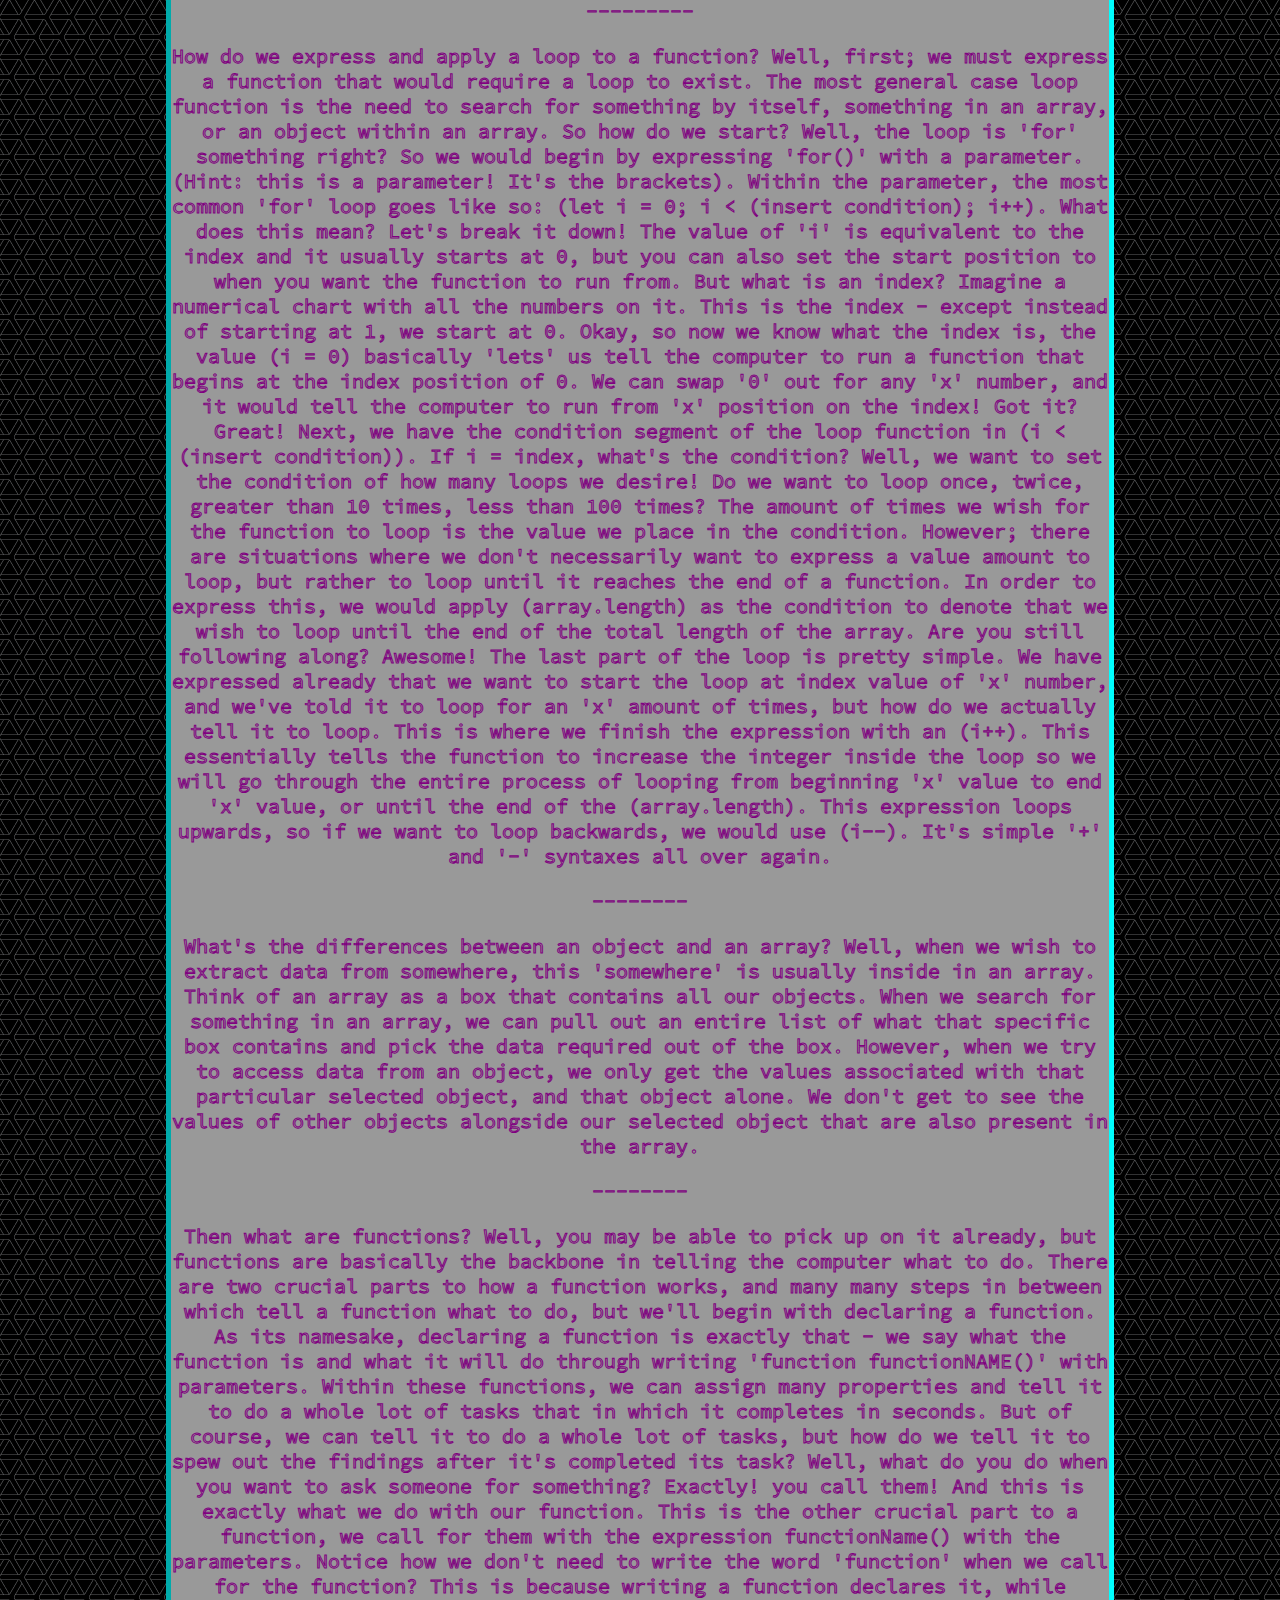
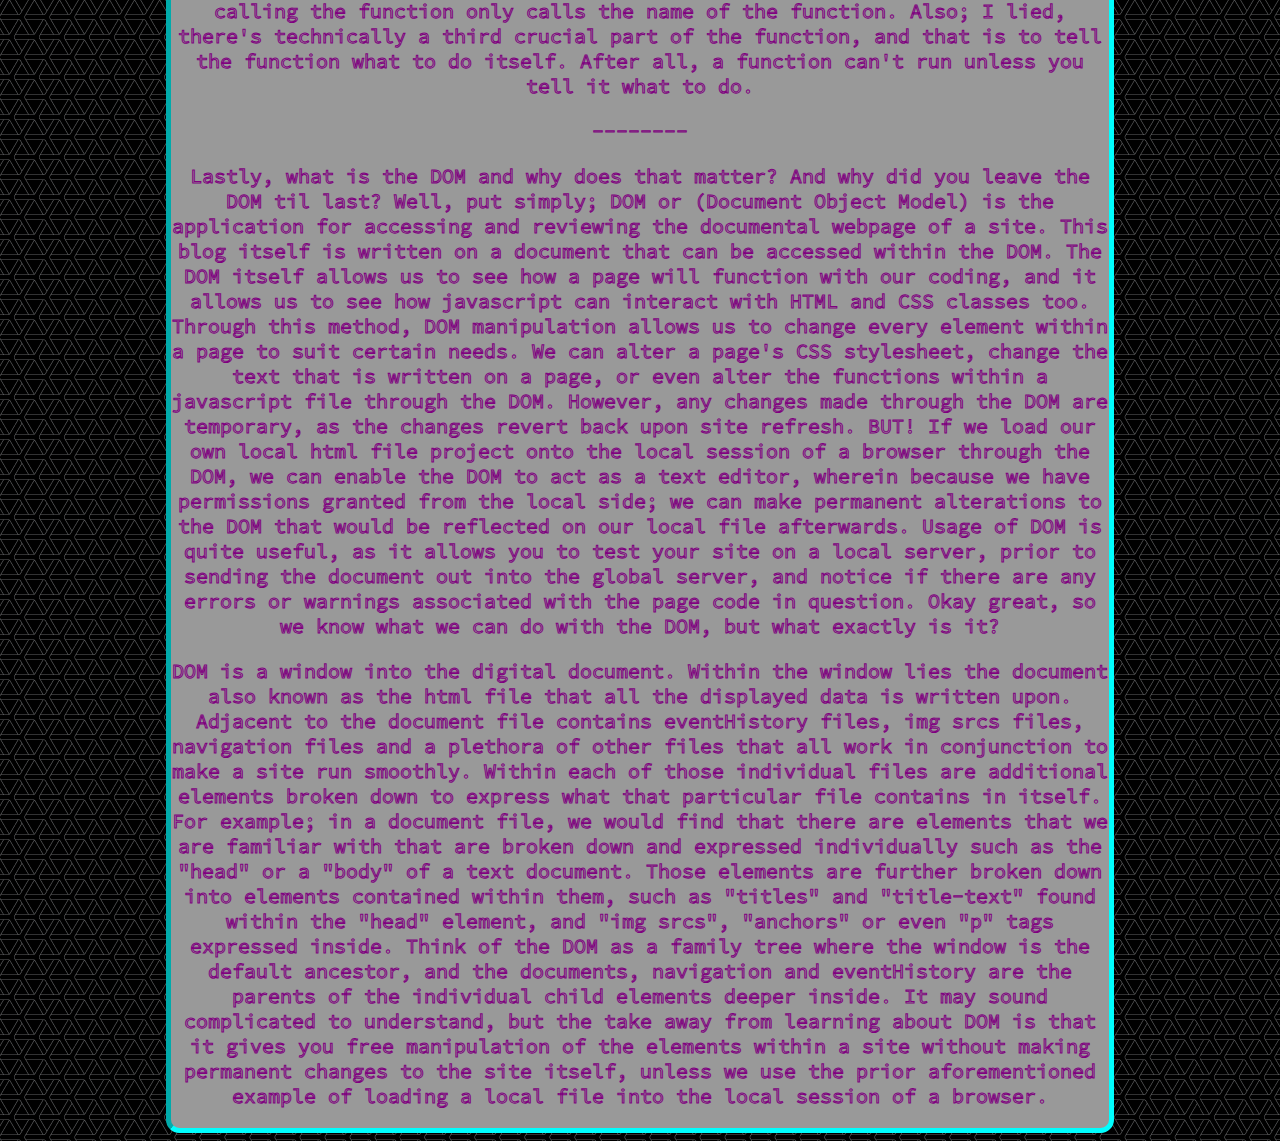
<file: blog/javascript-dom.html>
<!doctype html>
<html>
  <head>
    <title>Adam's Blog</title>
    <meta charset="UTF-8">
    <meta name="viewport" content="width=device-width, initial-scale=1.0">
    <link href="https://fonts.googleapis.com/css2?family=Playfair+Display:wght@500&family=Source+Code+Pro:ital,wght@0,200;0,300;0,900;1,600&family=Tapestry&display=swap" rel="stylesheet">  
    <link href="../styles/main.css" rel="stylesheet" type="text/css">
  <body>
    <header>
      <nav>
        <h1><strong>Adam's Blog</strong></h1>
        <ul>
          <li><a href="../index.html">Home</a></li>
          <li><a href="../page2.html">Blog</a></li>
          <li><a href="../page3.html">Sprints</a></li>
          <li><a href="#">About</a></li>
          <li><a href="#">Fun stuff</a></li>
        </ul>
      </nav>
    </header><br>
    <div class="main-content">
    <h2>Woah! You're back here for a run-down of Javascript and DOM!</h2><br>
    <div class="text">
      <p>So, what is Javascript? And why does it matter in relation to HTML and CSS? Well, a simple analogy that can describe what javascript is; in relation to our theatrical analogies - javascript is the action to our html script. Or to put it more precisely, it is a set of actions within a tasklist to make the script run nice and smoothly.
        Am I still talking about theatre? Why yes I am, and the similarities to how theatre functions in relation to how handling a javascript code is almost fundamentally the same. If HTML is our theatrical script, and CSS is our line emphasis (our styling), then it's clear that in order to build a performance, we must add the actions to the script.
        In theatre, the continous set of actions lead into the next action until each act of a performance is complete. This is the same with how a javascript runs, in which the actions that we set are denoted as functions, and those functions run through various other functions until it completes it's set of actions for an act. This can be a loop, but more on that later.
      </p>
      <p>---------</p>
      <p>So first, let's explain the basics of Javascript and control flow. Control flow is the tasklist that manages the operations in how Javascript code is run. Put simply, the tasklist keeps track of what operations are being done, and it runs through the code in sequential order from top to bottom much like a tasklist, after all, you don't start a tasklist with the last task.
        So then what are loops? Well, the definition of insanity is doing the same thing over and over expecting different results - except we subtract the insanity part, because the process of doing the same thing over and over is given to the computer. They key difference here lies in the fact that depending on the functions we give our code, we can loop continously specifically in order to search for a different result.
        Within these loops, we can add true or false statements for the computer to run against, and we can also designate a desired amount of times for the process to loop, and also what function to loop. It's very important that we correctly set a desired amount of loops, and that the function is able to resolve itself, otherwise we may end up with something known as recursive code. This is for another time though.
      </p>
      <p>---------</p>
      <p>How do we express and apply a loop to a function? Well, first; we must express a function that would require a loop to exist. The most general case loop function is the need to search for something by itself, something in an array, or an object within an array. So how do we start? Well, the loop is 'for' something right? So we would begin by expressing 'for()' with a parameter. (Hint: this is a parameter! It's the brackets).
        Within the parameter, the most common 'for' loop goes like so: (let i = 0; i < (insert condition); i++). What does this mean? Let's break it down! The value of 'i' is equivalent to the index and it usually starts at 0, but you can also set the start position to when you want the function to run from. But what is an index? Imagine a numerical chart with all the numbers on it. This is the index - except instead of starting at 1, we start at 0.
        Okay, so now we know what the index is, the value (i = 0) basically 'lets' us tell the computer to run a function that begins at the index position of 0. We can swap '0' out for any 'x' number, and it would tell the computer to run from 'x' position on the index! Got it? Great! Next, we have the condition segment of the loop function in (i < (insert condition)).
        If i = index, what's the condition? Well, we want to set the condition of how many loops we desire! Do we want to loop once, twice, greater than 10 times, less than 100 times? The amount of times we wish for the function to loop is the value we place in the condition. However; there are situations where we don't necessarily want to express a value amount to loop, but rather to loop until it reaches the end of a function. In order to express this,
        we would apply (array.length) as the condition to denote that we wish to loop until the end of the total length of the array. Are you still following along? Awesome! The last part of the loop is pretty simple. We have expressed already that we want to start the loop at index value of 'x' number, and we've told it to loop for an 'x' amount of times, but how do we actually tell it to loop.
        This is where we finish the expression with an (i++). This essentially tells the function to increase the integer inside the loop so we will go through the entire process of looping from beginning 'x' value to end 'x' value, or until the end of the (array.length). This expression loops upwards, so if we want to loop backwards, we would use (i--). It's simple '+' and '-' syntaxes all over again.
      </p>
      <p>--------</p>
      <p>What's the differences between an object and an array? Well, when we wish to extract data from somewhere, this 'somewhere' is usually inside in an array. Think of an array as a box that contains all our objects. When we search for something in an array, we can pull out an entire list of what that specific box contains and pick the data required out of the box. However, when we try to access data from an object, we only get the values associated with that particular selected object,
        and that object alone. We don't get to see the values of other objects alongside our selected object that are also present in the array. 
      </p>
      <p>--------</p>
      <p>Then what are functions? Well, you may be able to pick up on it already, but functions are basically the backbone in telling the computer what to do. There are two crucial parts to how a function works, and many many steps in between which tell a function what to do, but we'll begin with declaring a function. As its namesake, declaring a function is exactly that - we say what the function is and what it will do through writing 'function functionNAME()' with parameters.
        Within these functions, we can assign many properties and tell it to do a whole lot of tasks that in which it completes in seconds. But of course, we can tell it to do a whole lot of tasks, but how do we tell it to spew out the findings after it's completed its task? Well, what do you do when you want to ask someone for something? Exactly! you call them! And this is exactly what we do with our function. This is the other crucial part to a function,
        we call for them with the expression functionName() with the parameters. Notice how we don't need to write the word 'function' when we call for the function? This is because writing a function declares it, while calling the function only calls the name of the function. Also; I lied, there's technically a third crucial part of the function, and that is to tell the function what to do itself. After all, a function can't run unless you tell it what to do.
      </p>
      <p>--------</p>
      <p>Lastly, what is the DOM and why does that matter? And why did you leave the DOM til last? Well, put simply; DOM or (Document Object Model) is the application for accessing and reviewing the documental webpage of a site. This blog itself is written on a document that can be accessed within the DOM.
        The DOM itself allows us to see how a page will function with our coding, and it allows us to see how javascript can interact with HTML and CSS classes too. Through this method, DOM manipulation allows us to change every element within a page to suit certain needs. We can alter a page's CSS stylesheet, change the text that is written on a page, or even alter the functions within a javascript file through the DOM. However, any changes made through the DOM are temporary,
        as the changes revert back upon site refresh. BUT! If we load our own local html file project onto the local session of a browser through the DOM, we can enable the DOM to act as a text editor, wherein because we have permissions granted from the local side; we can make permanent alterations to the DOM that would be reflected on our local file afterwards. Usage of DOM is quite useful, as it allows you to test your site on a local server,
        prior to sending the document out into the global server, and notice if there are any errors or warnings associated with the page code in question. Okay great, so we know what we can do with the DOM, but what exactly is it?
      </p>
      <p>DOM is a window into the digital document. Within the window lies the document also known as the html file that all the displayed data is written upon. Adjacent to the document file contains eventHistory files, img srcs files, navigation files and a plethora of other files that all work in conjunction to make a site run smoothly. Within each of those individual files are additional elements broken down to express what that particular file contains in itself. For example;
        in a document file, we would find that there are elements that we are familiar with that are broken down and expressed individually such as the "head" or a "body" of a text document. Those elements are further broken down into elements contained within them, such as "titles" and "title-text" found within the "head" element, and "img srcs", "anchors" or even "p" tags expressed inside. Think of the DOM as a family tree where the window is the default ancestor,
        and the documents, navigation and eventHistory are the parents of the individual child elements deeper inside. It may sound complicated to understand, but the take away from learning about DOM is that it gives you free manipulation of the elements within a site without making permanent changes to the site itself, unless we use the prior aforementioned example of loading a local file into the local session of a browser.
      </p>
    </div>
    </body>
  </head>
</html>
</file>
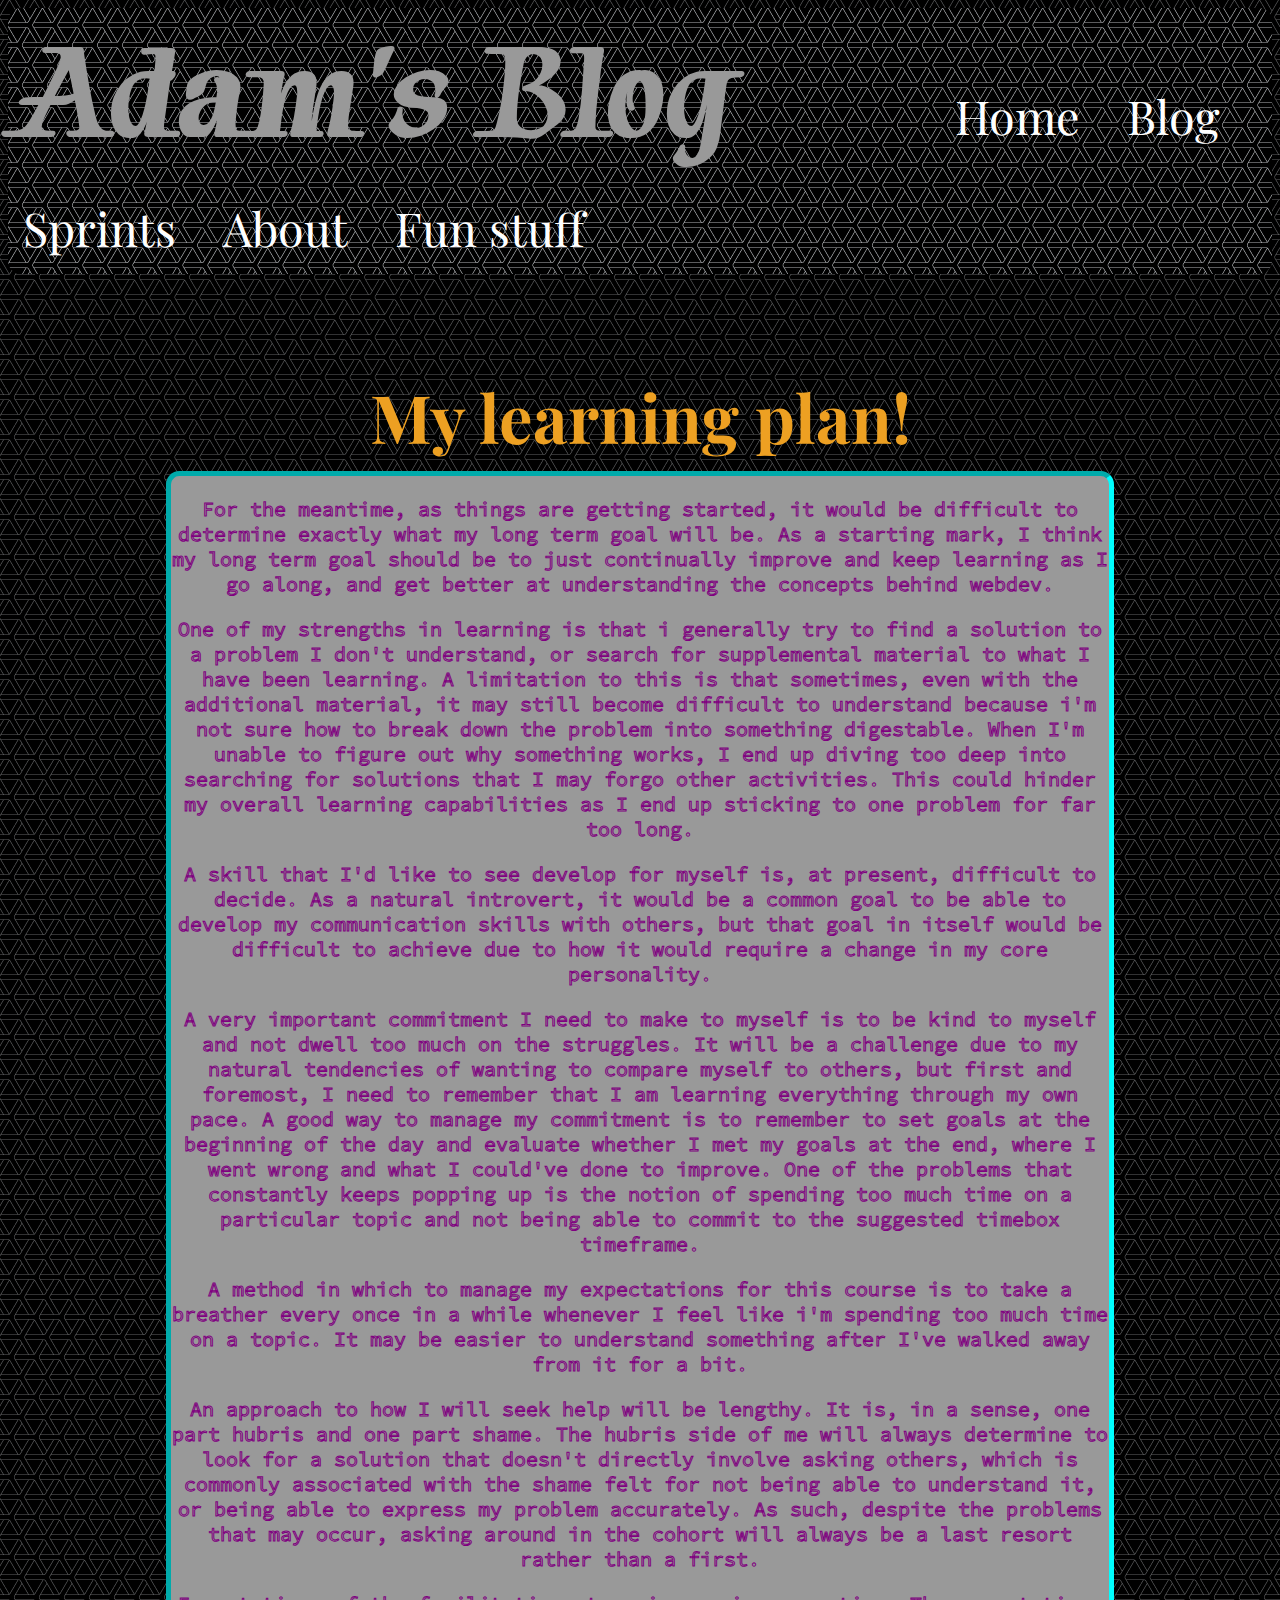
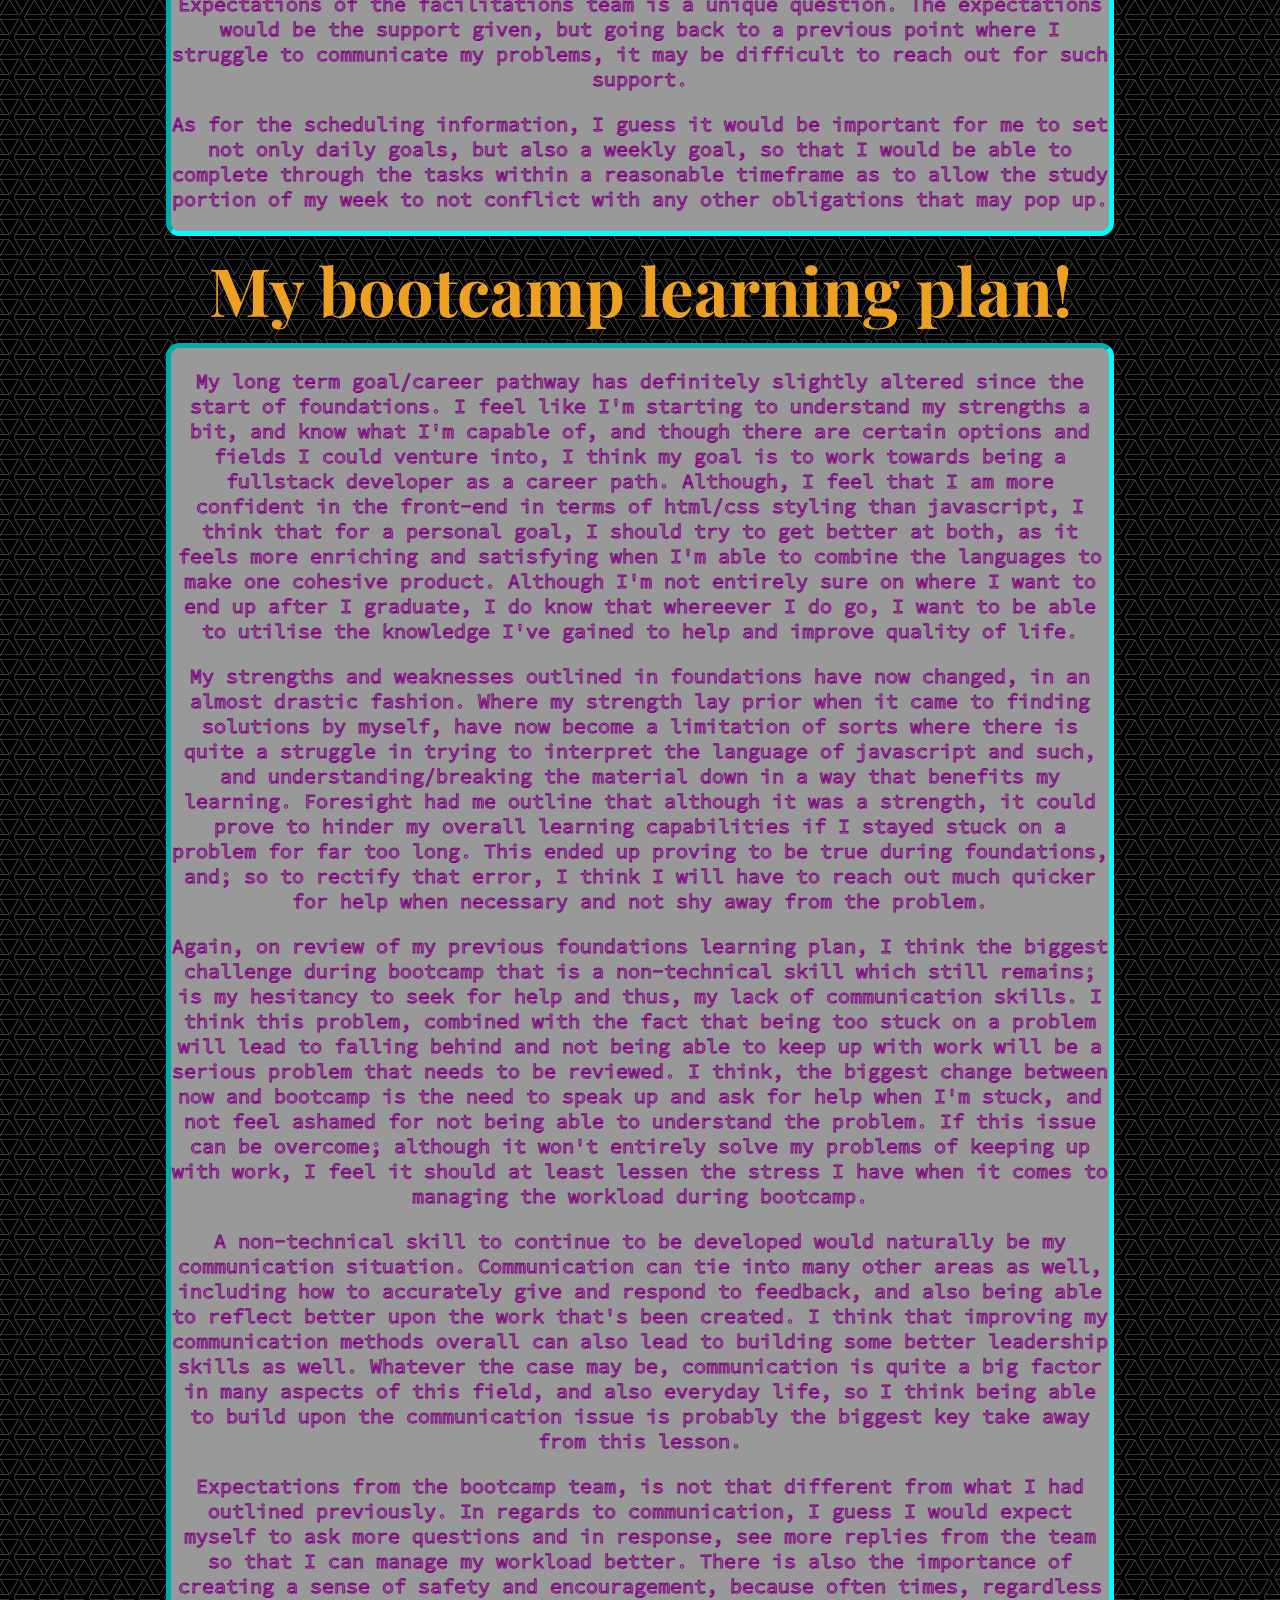
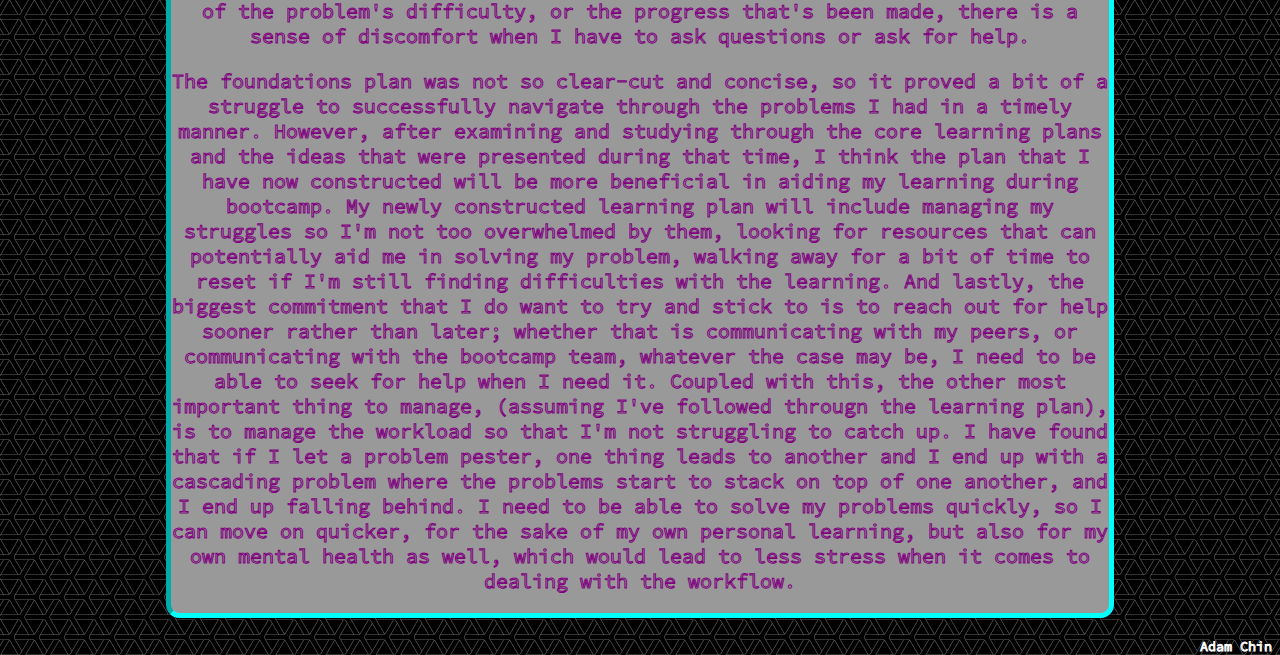
<file: blog/learning-plan.html>
<!DOCTYPE html>
<html lang="en">
    <head>
        <meta charset="UTF-8">
        <meta name="viewport" content="width=device-width, initial-scale=1.0">
        <meta http-equiv="X-UA-Compatible" content="ie=edge">
        <link href="https://fonts.googleapis.com/css2?family=Playfair+Display:wght@500&family=Source+Code+Pro:ital,wght@0,200;0,300;0,900;1,600&family=Tapestry&display=swap" rel="stylesheet"> 
        <link href="../styles/main.css" rel="stylesheet" type="text/css">
        <title>Adam's Learning Plan</title>
    </head>
      <body>
        <header>
          <nav>
            <h1><strong>Adam's Blog</strong></h1>
            <ul>
              <li><a href="../index.html">Home</a></li>
              <li><a href="../page2.html">Blog</a></li>
              <li><a href="../page3.html">Sprints</a></li>
              <li><a href="#">About</a></li>
              <li><a href="#">Fun stuff</a></li>
            </ul>
          </nav>
        </header><br>
        <div class="main-content">
          <h2>My learning plan!</h2>
            <div class="text">
              <p>
                For the meantime, as things are getting started, it would be difficult to determine 
                exactly what my long term goal will be. As a starting mark, I think my long term goal 
                should be to just continually improve and keep learning as I go along, and get better 
                at understanding the concepts behind webdev.
              </p>
              <p>
                One of my strengths in learning is that i generally try to find a solution to a problem 
                I don't understand, or search for supplemental material to what I have been learning. 
                A limitation to this is that sometimes, even with the additional material, it may still 
                become difficult to understand because i'm not sure how to break down the problem into 
                something digestable. When I'm unable to figure out why something works, I end up diving 
                too deep into searching for solutions that I may forgo other activities. 
                This could hinder my overall learning capabilities as I end up sticking to one problem 
                for far too long.
              </p>
              <p>
                A skill that I'd like to see develop for myself is, at present, difficult to decide. 
                As a natural introvert, it would be a common goal to be able to develop my communication 
                skills with others, but that goal in itself would be difficult to achieve due to how it 
                would require a change in my core personality.
              </p>
              <p>
                A very important commitment I need to make to myself is to be kind to myself and not dwell 
                too much on the struggles. It will be a challenge due to my natural tendencies of wanting 
                to compare myself to others, but first and foremost, I need to remember that I am learning 
                everything through my own pace. A good way to manage my commitment is to remember to set 
                goals at the beginning of the day and evaluate whether I met my goals at the end, where I 
                went wrong and what I could've done to improve. One of the problems that constantly keeps 
                popping up is the notion of spending too much time on a particular topic and not being 
                able to commit to the suggested timebox timeframe.
              </p>
              <p>
                A method in which to manage my expectations for this course is to take a breather every 
                once in a while whenever I feel like i'm spending too much time on a topic. It may be 
                easier to understand something after I've walked away from it for a bit.
              </p>
              <p>
                An approach to how I will seek help will be lengthy. It is, in a sense, one part hubris 
                and one part shame. The hubris side of me will always determine to look for a solution 
                that doesn't directly involve asking others, which is commonly associated with the shame 
                felt for not being able to understand it, or being able to express my problem accurately. 
                As such, despite the problems that may occur, asking around in the cohort will always be 
                a last resort rather than a first.
              </p>
              <p>
                Expectations of the facilitations team is a unique question. The expectations would be 
                the support given, but going back to a previous point where I struggle to communicate my 
                problems, it may be difficult to reach out for such support.
              </p>
              <p>
                As for the scheduling information, I guess it would be important for me to set not only 
                daily goals, but also a weekly goal, so that I would be able to complete through the tasks 
                within a reasonable timeframe as to allow the study portion of my week to not conflict with 
                any other obligations that may pop up.
              </p>
            </div>
          <h2>My bootcamp learning plan!</h2>
            <div class="text">
              <p>
                My long term goal/career pathway has definitely slightly altered since the start of foundations.
                I feel like I'm starting to understand my strengths a bit, and know what I'm capable of, and
                though there are certain options and fields I could venture into, I think my goal is to work 
                towards being a fullstack developer as a career path. Although, I feel that I am more 
                confident in the front-end in terms of html/css styling than javascript, I think that for a 
                personal goal, I should try to get better at both, as it feels more enriching and satisfying 
                when I'm able to combine the languages to make one cohesive product. Although I'm not entirely 
                sure on where I want to end up after I graduate, I do know that whereever I do go, I want to be 
                able to utilise the knowledge I've gained to help and improve quality of life.
              </p>
              <p>
                My strengths and weaknesses outlined in foundations have now changed, in an almost drastic fashion.
                Where my strength lay prior when it came to finding solutions by myself, have now become a limitation 
                of sorts where there is quite a struggle in trying to interpret the language of javascript and such, 
                and understanding/breaking the material down in a way that benefits my learning. Foresight had me 
                outline that although it was a strength, it could prove to hinder my overall learning capabilities if 
                I stayed stuck on a problem for far too long. This ended up proving to be true during foundations, and; 
                so to rectify that error, I think I will have to reach out much quicker for help when necessary and not 
                shy away from the problem.
              </p>
              <p>
                Again, on review of my previous foundations learning plan, I think the biggest challenge during bootcamp 
                that is a non-technical skill which still remains; is my hesitancy to seek for help and thus, my lack of 
                communication skills. I think this problem, combined with the fact that being too stuck on a problem will 
                lead to falling behind and not being able to keep up with work will be a serious problem that needs to be 
                reviewed. I think, the biggest change between now and bootcamp is the need to speak up and ask for help 
                when I'm stuck, and not feel ashamed for not being able to understand the problem. If this issue can be 
                overcome; although it won't entirely solve my problems of keeping up with work, I feel it should at least 
                lessen the stress I have when it comes to managing the workload during bootcamp.
              </p>
              <p>
                A non-technical skill to continue to be developed would naturally be my communication situation. 
                Communication can tie into many other areas as well, including how to accurately give and respond to feedback, 
                and also being able to reflect better upon the work that's been created. I think that improving my 
                communication methods overall can also lead to building some better leadership skills as well. 
                Whatever the case may be, communication is quite a big factor in many aspects of this field, and also 
                everyday life, so I think being able to build upon the communication issue is probably the biggest key 
                take away from this lesson.
              </p>
              <p>
                Expectations from the bootcamp team, is not that different from what I had outlined previously. 
                In regards to communication, I guess I would expect myself to ask more questions and in response, see more 
                replies from the team so that I can manage my workload better. There is also the importance of creating a 
                sense of safety and encouragement, because often times, regardless of the problem's difficulty, 
                or the progress that's been made, there is a sense of discomfort when I have to ask questions or ask for help.
              </p>
              <p>
                The foundations plan was not so clear-cut and concise, so it proved a bit of a struggle to successfully 
                navigate through the problems I had in a timely manner. However, after examining and studying through the 
                core learning plans and the ideas that were presented during that time, I think the plan that I have now 
                constructed will be more beneficial in aiding my learning during bootcamp. My newly constructed learning plan 
                will include managing my struggles so I'm not too overwhelmed by them, looking for resources that can 
                potentially aid me in solving my problem, walking away for a bit of time to reset if I'm still finding 
                difficulties with the learning. And lastly, the biggest commitment that I do want to try and stick to is to 
                reach out for help sooner rather than later; whether that is communicating with my peers, or communicating with 
                the bootcamp team, whatever the case may be, I need to be able to seek for help when I need it. Coupled with this, 
                the other most important thing to manage, (assuming I've followed througn the learning plan), is to manage the 
                workload so that I'm not struggling to catch up. I have found that if I let a problem pester, one thing leads to
                another and I end up with a cascading problem where the problems start to stack on top of one another, and I end 
                up falling behind. I need to be able to solve my problems quickly, so I can move on quicker, for the sake of my 
                own personal learning, but also for my own mental health as well, which would lead to less stress when it comes 
                to dealing with the workflow.
              </p>
            </div>
        </div>
      </body>
      <footer>
        <p><a href="../index.html">Adam Chin</a></p>
      </footer>
</html>
</file>
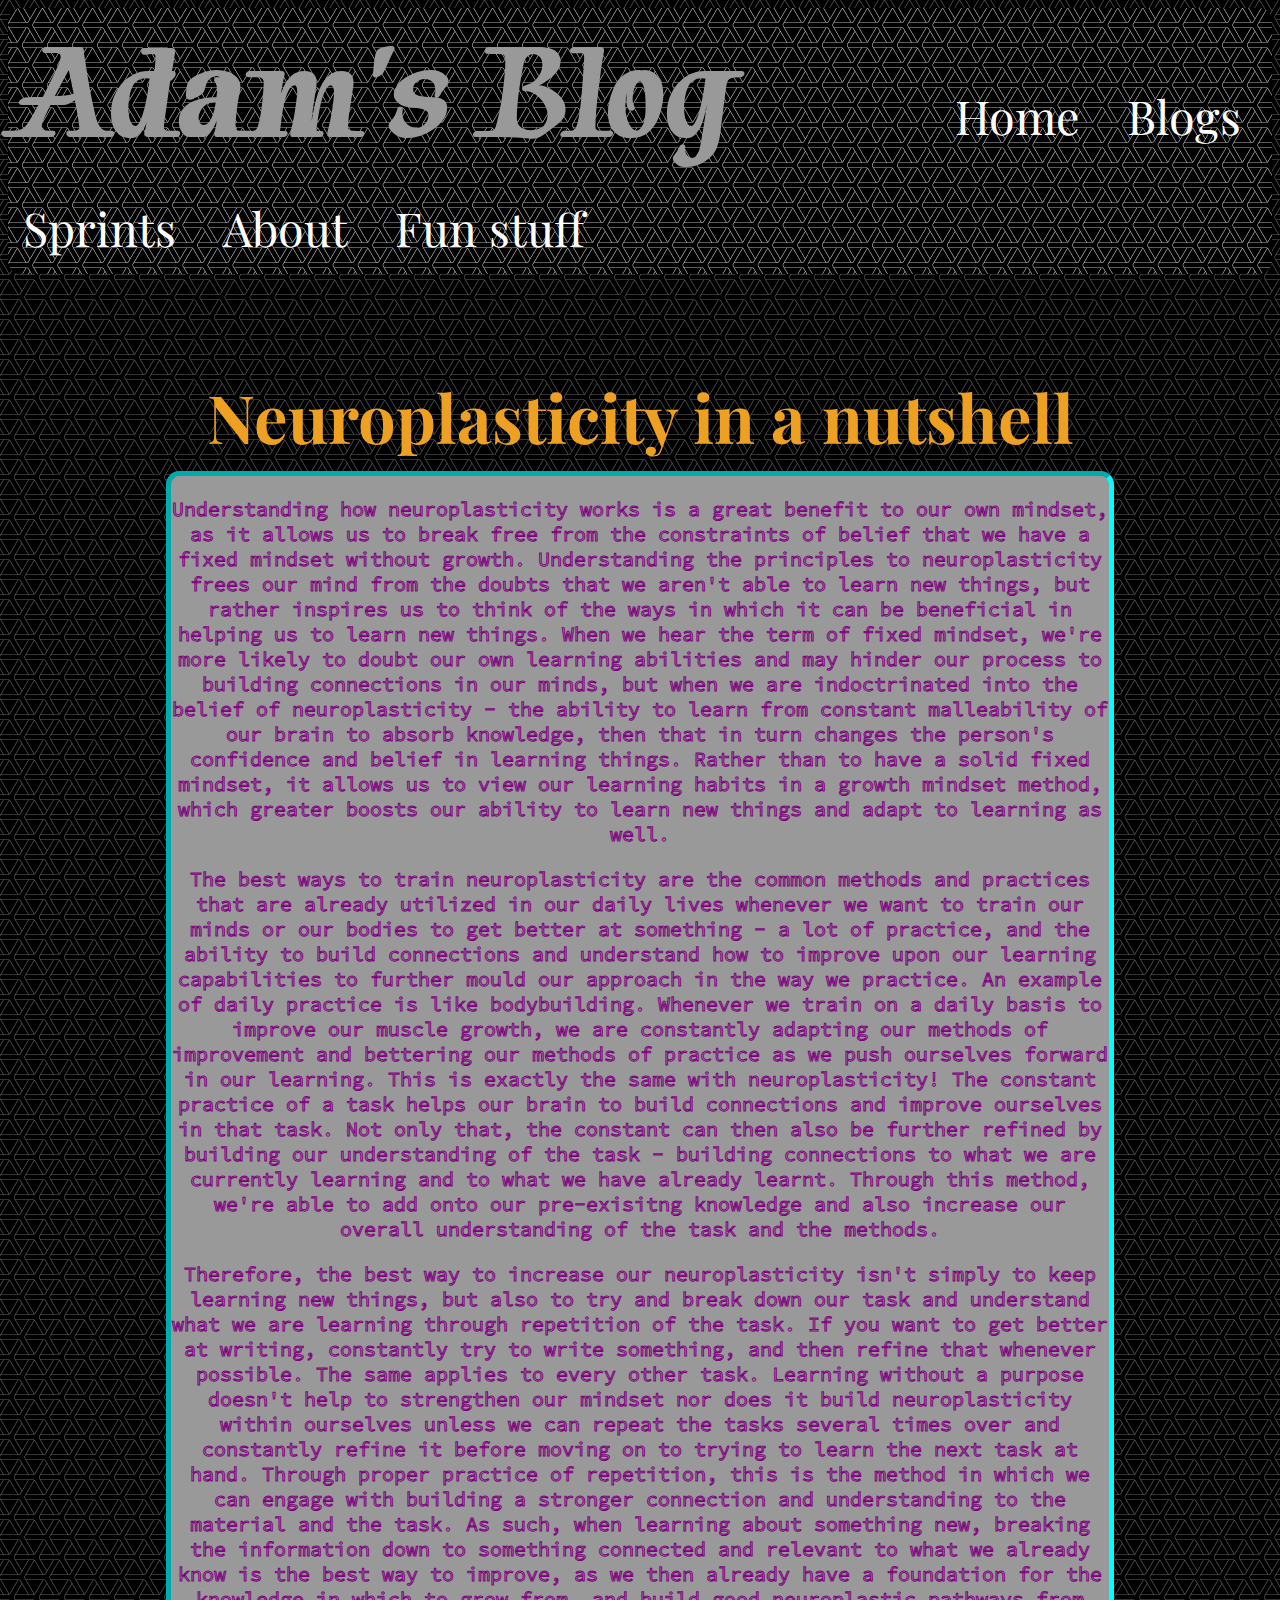
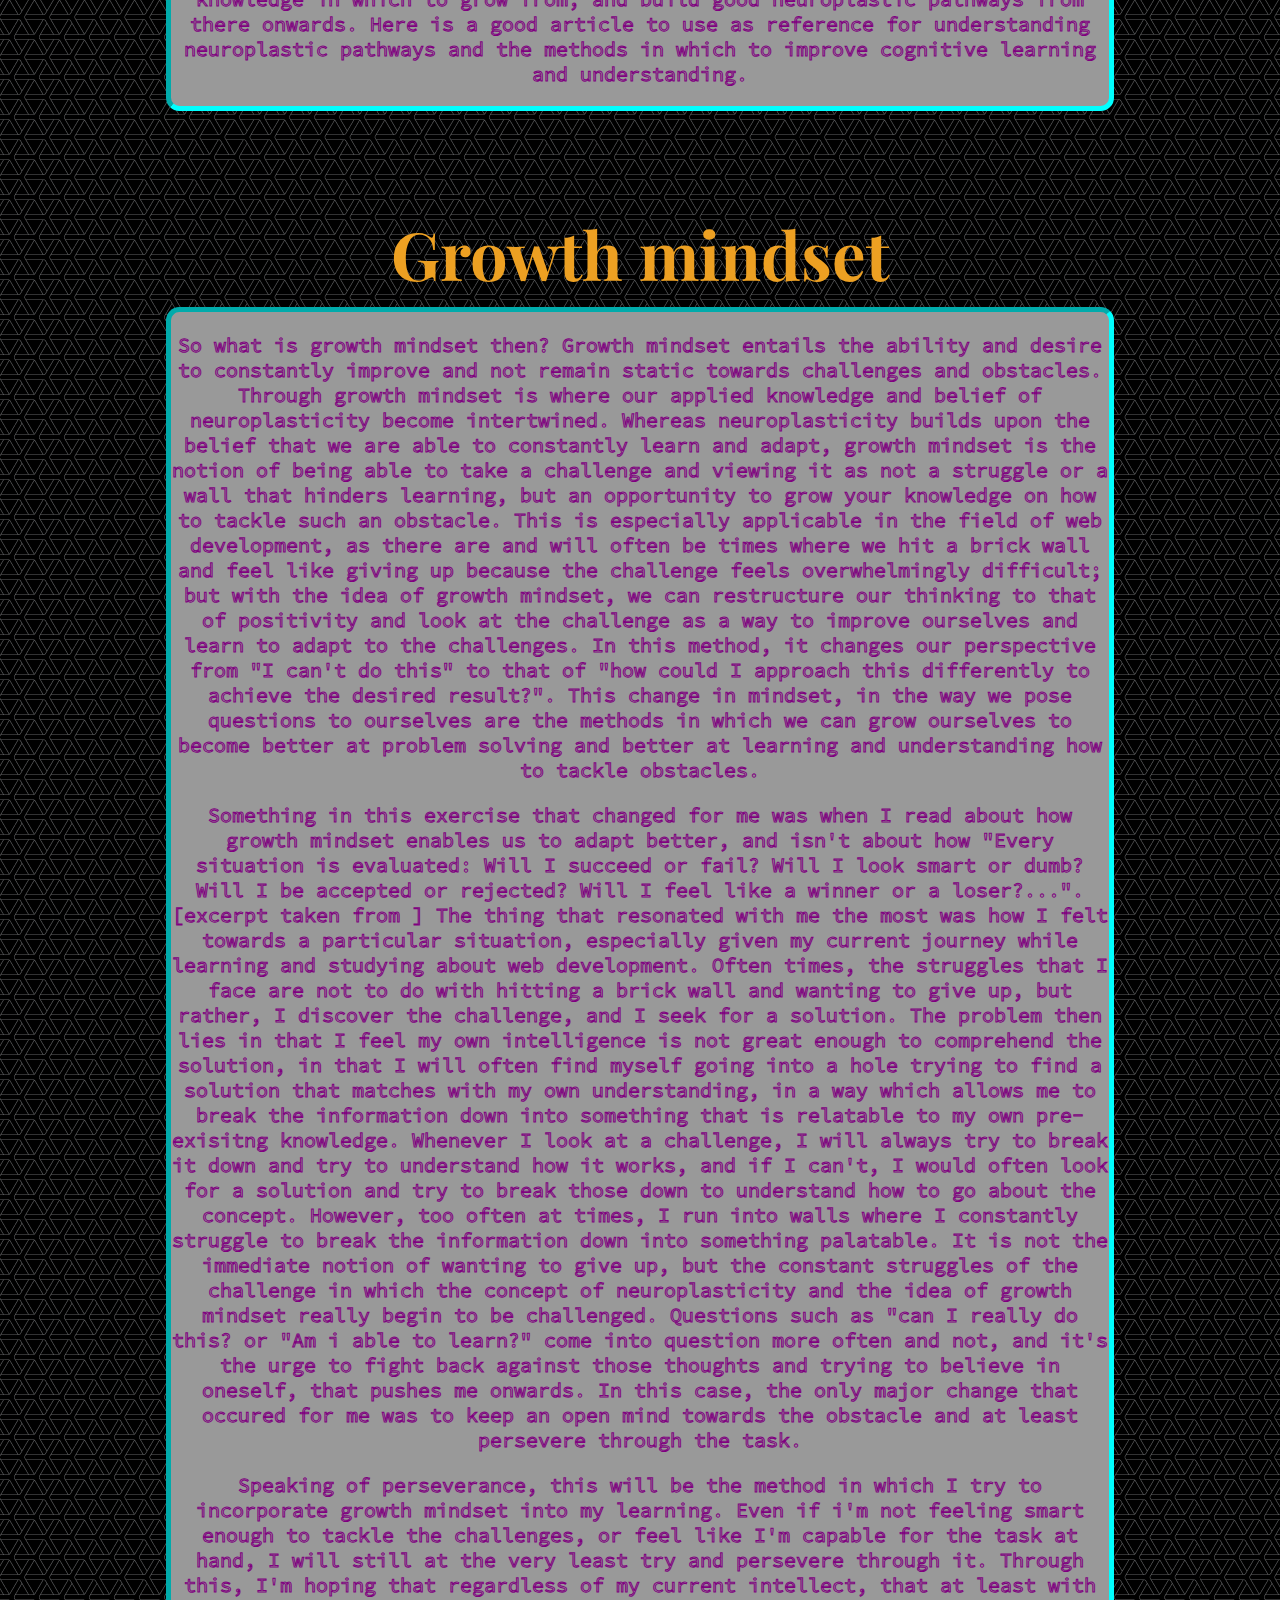
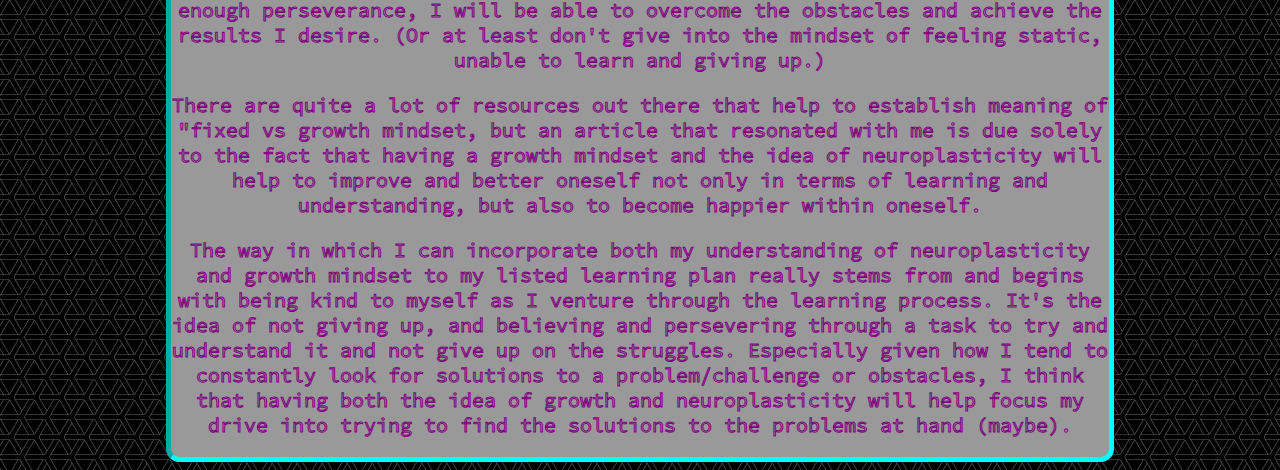
<file: blog/neuroplasticity.html>
<!doctype HTML>
<html>
  <head>
    <title>Adam's Blog</title>
    <meta charset="UTF-8">
    <meta name="viewport" content="width=device-width, initial-scale=1.0">
    <link href="https://fonts.googleapis.com/css2?family=Playfair+Display:wght@500&family=Source+Code+Pro:ital,wght@0,200;0,300;0,900;1,600&family=Tapestry&display=swap" rel="stylesheet">  
    <link href="../styles/main.css" rel="stylesheet" type="text/css">
  </head>
  <body>
    <header>
      <nav>
        <h1><strong>Adam's Blog</strong></h1>
        <ul>
          <li><a href="../index.html">Home</a></li>
          <li><a href="../page2.html">Blogs</a></li>
          <li><a href="../page3.html">Sprints</a></li>
          <li><a href="#">About</a></li>
          <li><a href="#">Fun stuff</a></li>
        </ul>
      </nav>
    </header><br>
    <div class="main-content">
      <h2>Neuroplasticity in a nutshell</h2>
      <div class="text">
        <p>
          Understanding how neuroplasticity works is a great benefit to our own mindset, as it allows us
          to break free from the constraints of belief that we have a fixed mindset without growth. 
          Understanding the principles to neuroplasticity frees our mind from the doubts that we aren't able 
          to learn new things, but rather inspires us to think of the ways in which it can be beneficial in 
          helping us to learn new things. When we hear the term of fixed mindset, we're more likely to doubt 
          our own learning abilities and may hinder our process to building connections in our minds, 
          but when we are indoctrinated into the belief of neuroplasticity - the ability to learn from 
          constant malleability of our brain to absorb knowledge, then that in turn changes the person's 
          confidence and belief in learning things. Rather than to have a solid fixed mindset, it allows us 
          to view our learning habits in a growth mindset method, which greater boosts our ability to learn 
          new things and adapt to learning as well.
        </p>
        <p>
          The best ways to train neuroplasticity are the common methods and practices that are already 
          utilized in our daily lives whenever we want to train our minds or our bodies to get better at 
          something - a lot of practice, and the ability to build connections and understand how to improve 
          upon our learning capabilities to further mould our approach in the way we practice. An example of 
          daily practice is like bodybuilding. Whenever we train on a daily basis to improve our muscle growth, 
          we are constantly adapting our methods of improvement and bettering our methods of practice as we push 
          ourselves forward in our learning. This is exactly the same with neuroplasticity! The constant practice 
          of a task helps our brain to build connections and improve ourselves in that task. 
          Not only that, the constant can then also be further refined by building our understanding of the task - 
          building connections to what we are currently learning and to what we have already learnt. 
          Through this method, we're able to add onto our pre-exisitng knowledge and also increase our overall 
          understanding of the task and the methods.
        </p>
        <p>
          Therefore, the best way to increase our neuroplasticity isn't simply to keep learning new things, 
          but also to try and break down our task and understand what we are learning through repetition of the task. 
          If you want to get better at writing, constantly try to write something, and then refine that whenever possible. 
          The same applies to every other task. Learning without a purpose doesn't help to strengthen our mindset 
          nor does it build neuroplasticity within ourselves unless we can repeat the tasks several times over and 
          constantly refine it before moving on to trying to learn the next task at hand. 
          Through proper practice of repetition, this is the method in which we can engage with building a stronger 
          connection and understanding to the material and the task. As such, when learning about something new, breaking 
          the information down to something connected and relevant to what we already know is the best way to improve, 
          as we then already have a foundation for the knowledge in which to grow from, and build good neuroplastic pathways 
          from there onwards.
          Here is a good article to use as reference for understanding neuroplastic pathways and the methods in which to 
          improve cognitive learning and understanding. 
          <a href="https://accelerate.uofuhealth.utah.edu/resilience/neuroplasticity-how-to-use-your-brain-s-malleability-to-improve-your-well-being"></a>
        </p>
      </div><br>
      <div class="main-content">
        <h2>Growth mindset</h2>
      </div>
      <div class="text">
        <p>
          So what is growth mindset then? Growth mindset entails the ability and desire to constantly improve and not remain 
          static towards challenges and obstacles. Through growth mindset is where our applied knowledge and belief of 
          neuroplasticity become intertwined. Whereas neuroplasticity builds upon the belief that we are able to constantly 
          learn and adapt, growth mindset is the notion of being able to take a challenge and viewing it as not a struggle 
          or a wall that hinders learning, but an opportunity to grow your knowledge on how to tackle such an obstacle. 
          This is especially applicable in the field of web development, as there are and will often be times where we hit 
          a brick wall and feel like giving up because the challenge feels overwhelmingly difficult; but with the idea of 
          growth mindset, we can restructure our thinking to that of positivity and look at the challenge as a way to improve 
          ourselves and learn to adapt to the challenges. In this method, it changes our perspective from "I can't do this" to 
          that of "how could I approach this differently to achieve the desired result?". 
          This change in mindset, in the way we pose questions to ourselves are the methods in which we can grow ourselves to 
          become better at problem solving and better at learning and understanding how to tackle obstacles.
        </p>
        <p>
          Something in this exercise that changed for me was when I read about how growth mindset enables us to adapt better, 
          and isn't about how "Every situation is evaluated: Will I succeed or fail? Will I look smart or dumb? Will I be 
          accepted or rejected? Will I feel like a winner or a loser?...". [excerpt taken from 
          <a href="https://www.themarginalian.org/2014/01/29/carol-dweck-mindset/"></a>] The thing that resonated with me the 
          most was how I felt towards a particular situation, especially given my current journey while learning and studying 
          about web development. Often times, the struggles that I face are not to do with hitting a brick wall and wanting to 
          give up, but rather, I discover the challenge, and I seek for a solution. The problem then lies in that I feel my own 
          intelligence is not great enough to comprehend the solution, in that I will often find myself going into a hole trying 
          to find a solution that matches with my own understanding, in a way which allows me to break the information down into 
          something that is relatable to my own pre-exisitng knowledge. Whenever I look at a challenge, I will always try to break 
          it down and try to understand how it works, and if I can't, I would often look for a solution and try to break those 
          down to understand how to go about the concept. However, too often at times, I run into walls where I constantly struggle 
          to break the information down into something palatable. It is not the immediate notion of wanting to give up, but the 
          constant struggles of the challenge in which the concept of neuroplasticity and the idea of growth mindset really begin 
          to be challenged. Questions such as "can I really do this? or "Am i able to learn?" come into question more often and not, 
          and it's the urge to fight back against those thoughts and trying to believe in oneself, that pushes me onwards. 
          In this case, the only major change that occured for me was to keep an open mind towards the obstacle and at least 
          persevere through the task.
        </p>
        <p>
          Speaking of perseverance, this will be the method in which I try to incorporate growth mindset into my learning. 
          Even if i'm not feeling smart enough to tackle the challenges, or feel like I'm capable for the task at hand, 
          I will still at the very least try and persevere through it. Through this, I'm hoping that regardless of my current intellect, 
          that at least with enough perseverance, I will be able to overcome the obstacles and achieve the results I desire. 
          (Or at least don't give into the mindset of feeling static, unable to learn and giving up.)
        </p>
        <p>
          There are quite a lot of resources out there that help to establish meaning of "fixed vs growth mindset, but an article that 
          resonated with me is <a href="[https://www.mindsethealth.com/matter/growth-vs-fixed-mindset]"></a> due solely to the fact that 
          having a growth mindset and the idea of neuroplasticity will help to improve and better oneself not only in terms of learning 
          and understanding, but also to become happier within oneself.
        </p>
        <p>
          The way in which I can incorporate both my understanding of neuroplasticity and growth mindset to my listed learning plan 
          really stems from and begins with being kind to myself as I venture through the learning process. It's the idea of not giving up, 
          and believing and persevering through a task to try and understand it and not give up on the struggles. Especially given how 
          I tend to constantly look for solutions to a problem/challenge or obstacles, I think that having both the idea of growth and 
          neuroplasticity will help focus my drive into trying to find the solutions to the problems at hand (maybe).
        </p>
      </div>
    </div>  
  </body>
</html>
</file>
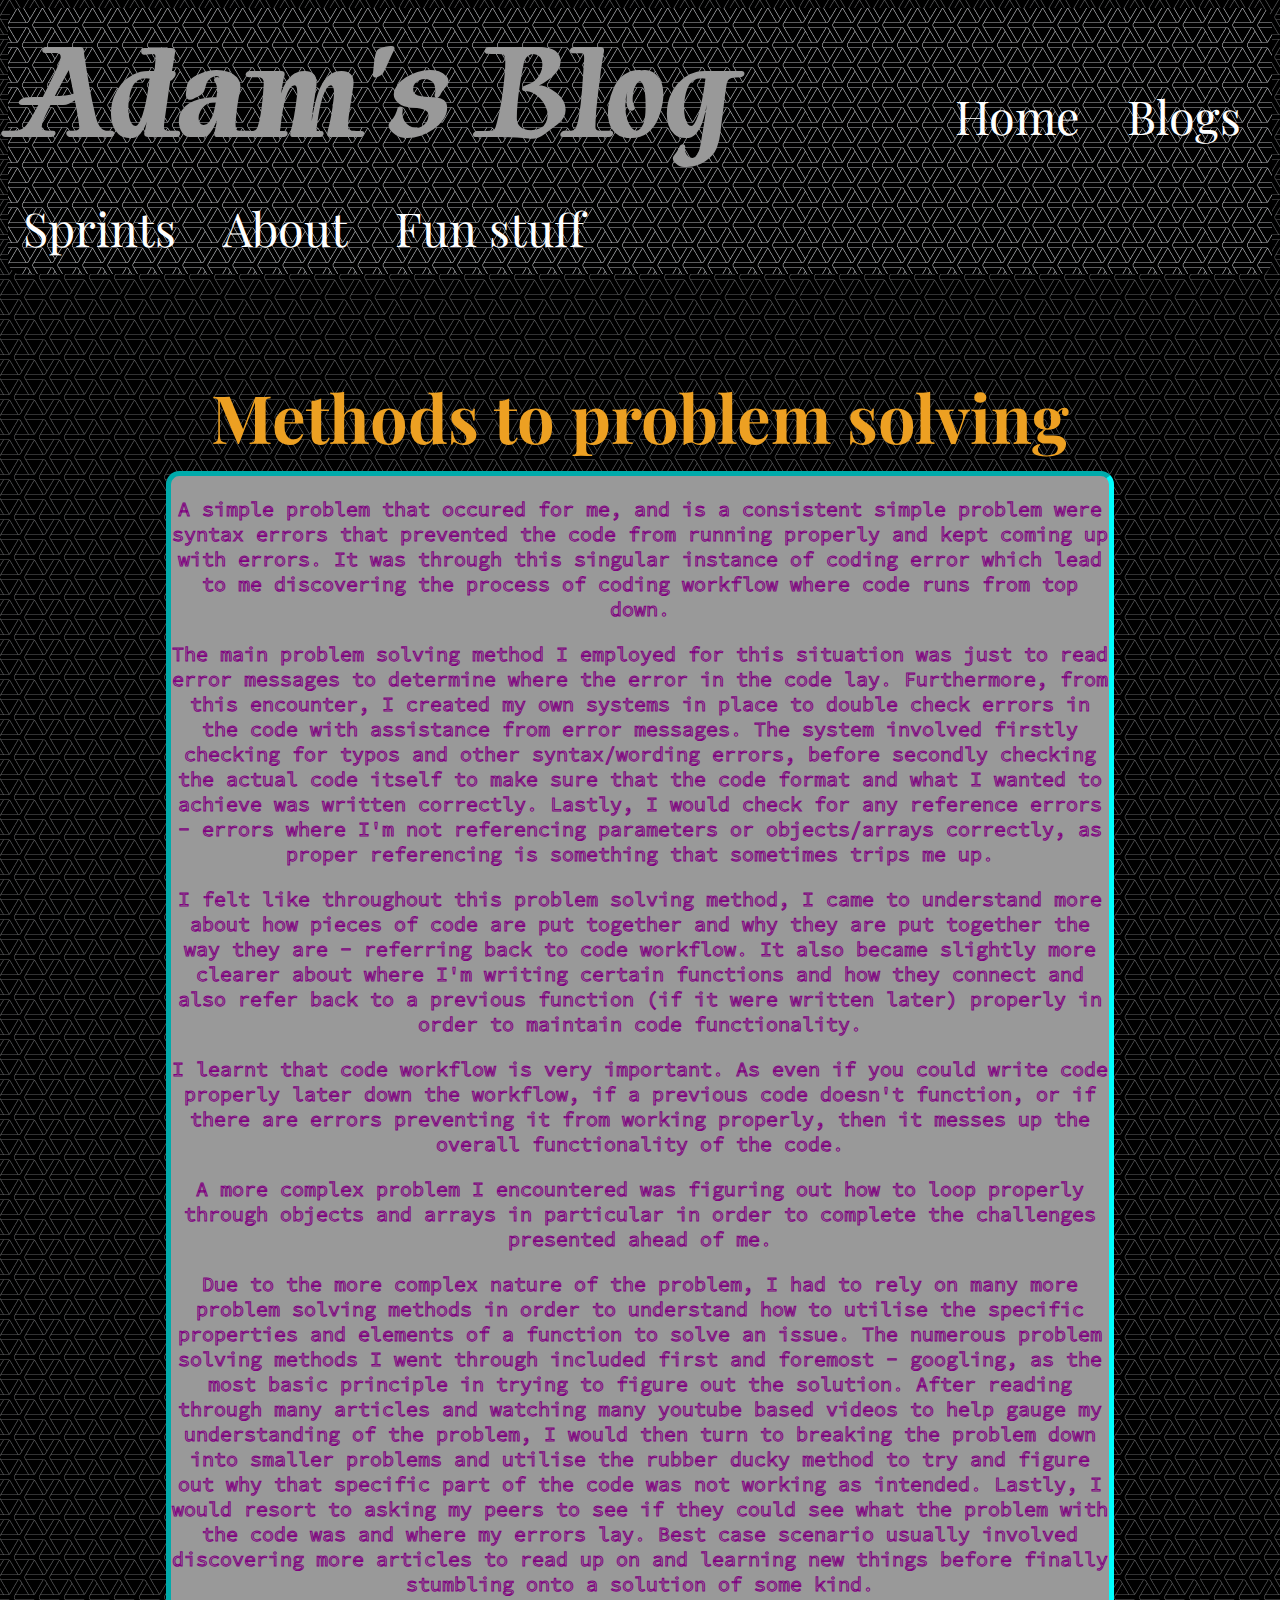
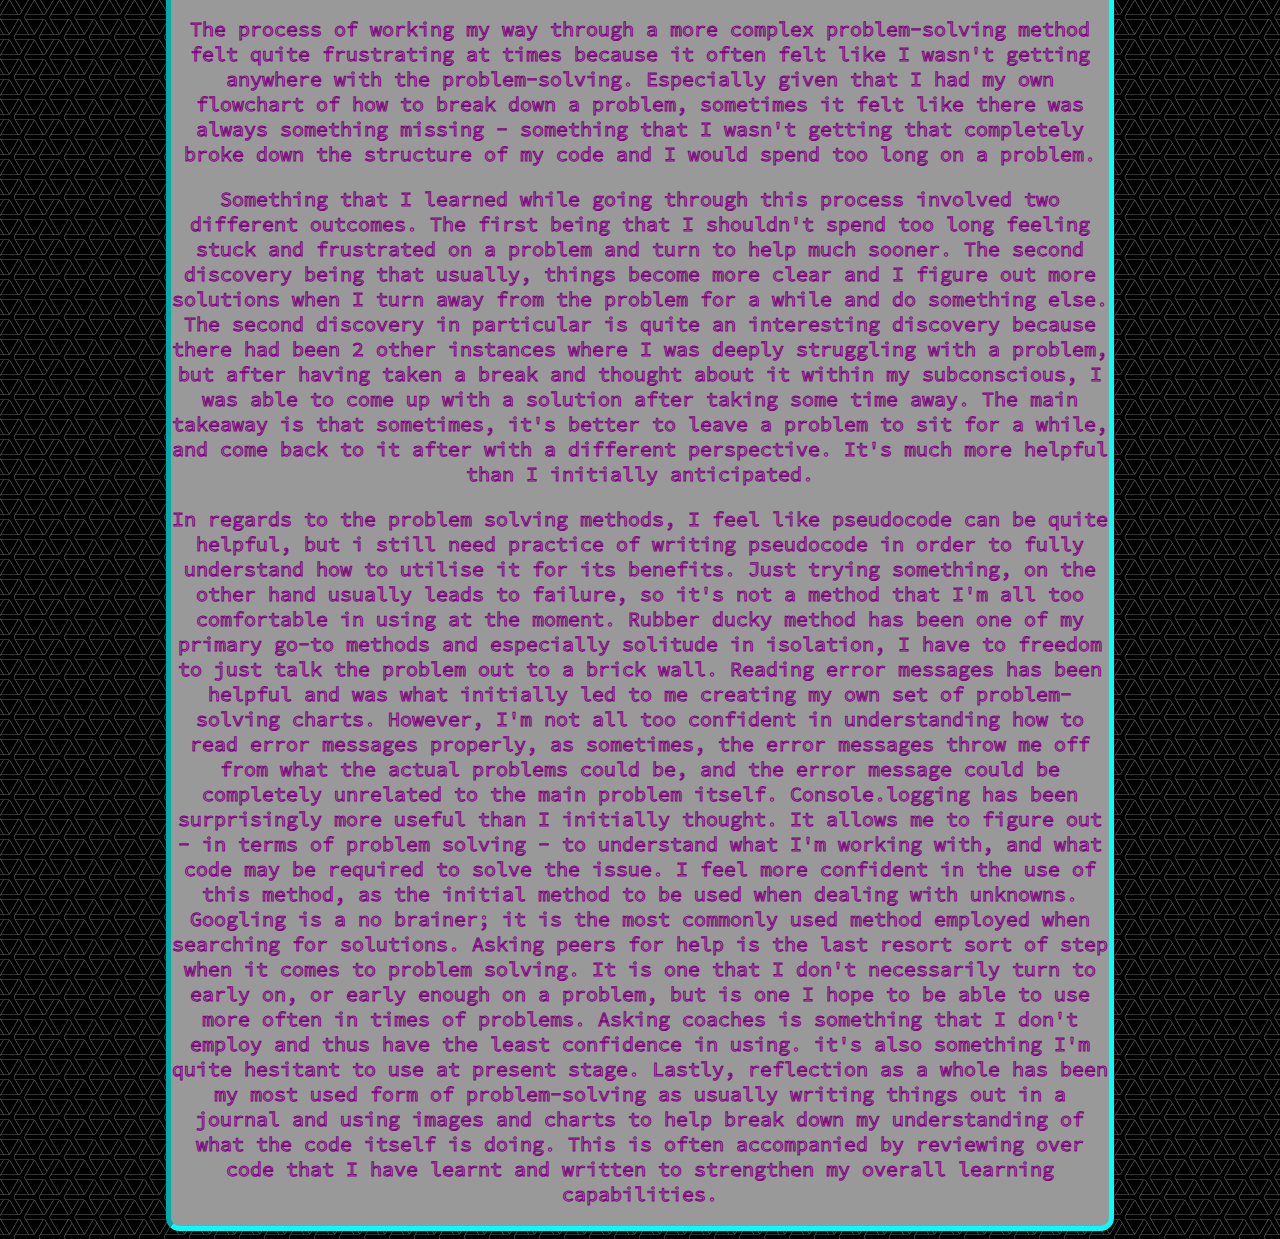
<file: blog/problem-solving.html>
<!doctype HTML>
<html>
  <head>
    <title>Adam's Blog</title>
    <meta charset="UTF-8">
    <meta name="viewport" content="width=device-width, initial-scale=1.0">
    <link href="https://fonts.googleapis.com/css2?family=Playfair+Display:wght@500&family=Source+Code+Pro:ital,wght@0,200;0,300;0,900;1,600&family=Tapestry&display=swap" rel="stylesheet">  
    <link href="../styles/main.css" rel="stylesheet" type="text/css">
  </head>
  <body>
    <header>
      <nav>
        <h1><strong>Adam's Blog</strong></h1>
        <ul>
          <li><a href="../index.html">Home</a></li>
          <li><a href="../page2.html">Blogs</a></li>
          <li><a href="../page3.html">Sprints</a></li>
          <li><a href="#">About</a></li>
          <li><a href="#">Fun stuff</a></li>
        </ul>
      </nav>
    </header><br>
    <div class="main-content">
      <h2>Methods to problem solving</h2>
      <div class="text">
        <p>
          A simple problem that occured for me, and is a consistent simple problem were syntax errors 
          that prevented the code from running properly and kept coming up with errors. It was through 
          this singular instance of coding error which lead to me discovering the process of coding 
          workflow where code runs from top down.
        </p>
        <p>
          The main problem solving method I employed for this situation was just to read error messages 
          to determine where the error in the code lay. Furthermore, from this encounter, I created my 
          own systems in place to double check errors in the code with assistance from error messages.
          The system involved firstly checking for typos and other syntax/wording errors, before secondly 
          checking the actual code itself to make sure that the code format and what I wanted to achieve was 
          written correctly. Lastly, I would check for any reference errors - errors where I'm not referencing 
          parameters or objects/arrays correctly, as proper referencing is something that sometimes trips me up.
        </p>
        <p>
          I felt like throughout this problem solving method, I came to understand more about how pieces of 
          code are put together and why they are put together the way they are - referring back to code workflow.
          It also became slightly more clearer about where I'm writing certain functions and how they connect and 
          also refer back to a previous function (if it were written later) properly in order to maintain 
          code functionality.
        </p>
        <p>
          I learnt that code workflow is very important. As even if you could write code properly later down the 
          workflow, if a previous code doesn't function, or if there are errors preventing it from working properly, 
          then it messes up the overall functionality of the code.
        </p>
        <p>
          A more complex problem I encountered was figuring out how to loop properly through objects and arrays in 
          particular in order to complete the challenges presented ahead of me.
        </p>
        <p>
          Due to the more complex nature of the problem, I had to rely on many more problem solving methods in order 
          to understand how to utilise the specific properties and elements of a function to solve an issue. 
          The numerous problem solving methods I went through included first and foremost - googling, as the most basic 
          principle in trying to figure out the solution. After reading through many articles and watching many youtube 
          based videos to help gauge my understanding of the problem, I would then turn to breaking the problem down 
          into smaller problems and utilise the rubber ducky method to try and figure out why that specific part of the 
          code was not working as intended. Lastly, I would resort to asking my peers to see if they could see what the 
          problem with the code was and where my errors lay. Best case scenario usually involved discovering more 
          articles to read up on and learning new things before finally stumbling onto a solution of some kind.
        </p>
        <p>
          The process of working my way through a more complex problem-solving method felt quite frustrating at times 
          because it often felt like I wasn't getting anywhere with the problem-solving. Especially given that I had my 
          own flowchart of how to break down a problem, sometimes it felt like there was always something missing - something 
          that I wasn't getting that completely broke down the structure of my code and I would spend too long on a problem.
        </p>
        <p>
          Something that I learned while going through this process involved two different outcomes. The first being that I 
          shouldn't spend too long feeling stuck and frustrated on a problem and turn to help much sooner. The second discovery 
          being that usually, things become more clear and I figure out more solutions when I turn away from the problem for a 
          while and do something else. The second discovery in particular is quite an interesting discovery because there had 
          been 2 other instances where I was deeply struggling with a problem, but after having taken a break and thought about
          it within my subconscious, I was able to come up with a solution after taking some time away. The main takeaway is 
          that sometimes, it's better to leave a problem to sit for a while, and come back to it after with a different perspective.
          It's much more helpful than I initially anticipated.
        </p>
        <p>
          In regards to the problem solving methods, I feel like pseudocode can be quite helpful, but i still need practice of 
          writing pseudocode in order to fully understand how to utilise it for its benefits.
          Just trying something, on the other hand usually leads to failure, so it's not a method that I'm all too comfortable 
          in using at the moment.
          Rubber ducky method has been one of my primary go-to methods and especially solitude in isolation, I have to freedom 
          to just talk the problem out to a brick wall.
          Reading error messages has been helpful and was what initially led to me creating my own set of problem-solving charts.
          However, I'm not all too confident in understanding how to read error messages properly, as sometimes, the error messages 
          throw me off from what the actual problems could be, and the error message could be completely unrelated to the main 
          problem itself.
          Console.logging has been surprisingly more useful than I initially thought. It allows me to figure out - in terms of 
          problem solving - to understand what I'm working with, and what code may be required to solve the issue. I feel more 
          confident in the use of this method, as the initial method to be used when dealing with unknowns.
          Googling is a no brainer; it is the most commonly used method employed when searching for solutions.
          Asking peers for help is the last resort sort of step when it comes to problem solving. It is one that I don't necessarily 
          turn to early on, or early enough on a problem, but is one I hope to be able to use more often in times of problems.
          Asking coaches is something that I don't employ and thus have the least confidence in using. it's also something I'm quite 
          hesitant to use at present stage.
          Lastly, reflection as a whole has been my most used form of problem-solving as usually writing things out in a journal and 
          using images and charts to help break down my understanding of what the code itself is doing. This is often accompanied by
          reviewing over code that I have learnt and written to strengthen my overall learning capabilities. 
        </p>
      </div>
    </div>  
  </body>
</html>
</file>
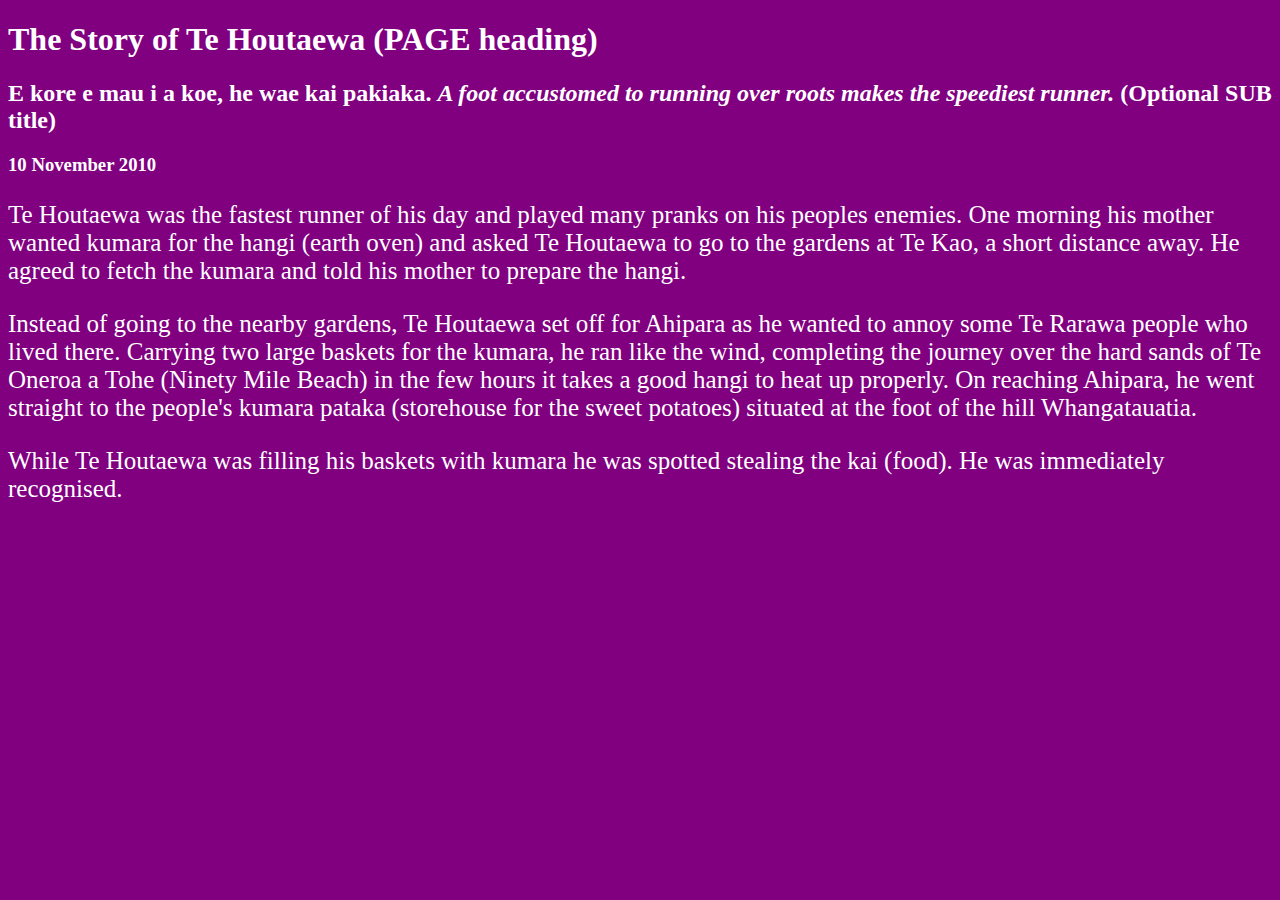
<file: blog/te-houtaewa-template.html>
<!DOCTYPE html>
<html>
  <head>
    <title>Stories and Legends (PAGE title) </title>
    <meta charset="UTF-8">
    <meta name="viewport" content="width=device-width, initial-scale=1.0">
    <link href="../styles/page6.css" rel="stylesheet" type="text/css">
  </head>
  
  <body>
    <h1>The Story of Te Houtaewa (PAGE heading)</h1>
    <h2>E kore e mau i a koe, he wae kai pakiaka. <em>A foot accustomed to running over roots makes the speediest runner.</em> (Optional SUB title) </h2>
    <h3>10 November 2010</h3>
    
    <p>
      Te Houtaewa was the fastest runner of his day and played many pranks on his peoples enemies. One morning his mother wanted kumara for the hangi (earth oven) and asked Te Houtaewa to go to the gardens at Te Kao, a short distance away. He agreed to fetch the kumara and told his mother to prepare the hangi.
    </p>
    <p>
      Instead of going to the nearby gardens, Te Houtaewa set off for Ahipara as he wanted to annoy some Te Rarawa people who lived there. Carrying two large baskets for the kumara, he ran like the wind, completing the journey over the hard sands of Te Oneroa a Tohe (Ninety Mile Beach) in the few hours it takes a good hangi to heat up properly. On reaching Ahipara, he went straight to the people's kumara pataka (storehouse for the sweet potatoes) situated at the foot of the hill Whangatauatia.
    </p>
    <p>
      While Te Houtaewa was filling his baskets with kumara he was spotted stealing the kai (food). He was immediately recognised.
    </p>
    
    <!-- this is a comment. -->
  
  </body>
</html>
</file>
<file: styles/main.css>
body {
  background-image: url(../images/webb-dark.png);
  background-size: cover;
  background-repeat: repeat;
  background-size: auto;
  background-color: #222;
  font-family: 'Playfair Display', serif;
  font-size: 50pt
}
.main-content {
  width: 75%;
  margin: 0% 5% 0% 12.5%;
}
h1 {
  margin: 0pt;
  border-radius: 10pt;
  color: #999;
  font-family: 'Tapestry', cursive;
  display: inline;
}
h2 {
  padding: 2pt;
  margin: 5pt;
  color: #eda022;
  text-align: center;
  font-size: 50pt;
}
p {
  color: purple;
  font-size: 15pt;
  font-family: 'Source Code Pro', monospace;
  -webkit-text-fill-color: transparent;
  -webkit-text-stroke-width: 1px;
}
p a {
  color: pink;
  font-size: 15pt;
  font-family: 'Source Code Pro', monospace;
  -webkit-text-fill-color: transparent;
  -webkit-text-stroke-width: 1px;
}
header {
  background-image: url(../images/webb.png), url(../images/webb-dark.png);
  background-blend-mode: overlay;
  background-repeat: repeat;
  border-radius:  10pt;
}
div .text {
  border: 5px inset cyan;
  background-color: #999;
  border-radius: 10pt;
  text-align: center;
}
div .links {
  border: 5px inset cyan;
  background-color: #999;
  border-radius: 10pt;
  text-align: center;
}
ul {
  list-style-type: none;
}
nav ul {
  margin: 10%;
  padding: 5%;
  display: inline;
}
nav ul li {
  display: inline-block;
  list-style-type: none;
  padding: 15px;
  border: 20px;
  font-size: 35pt;
}
a {
  text-decoration: none;
  color: white;
  font-family: 'Playfair Display', serif;
}
footer p a{
  font-size: 10pt;
  color: white;
  float: right;
}
.blue-text {
  color:blueviolet;
}
li {
  font-size: 20pt;
}

@media screen and (max-width: 1200px) {
  body {
    background-color: aqua;
    color:  #222;
  }
}

@media screen and (max-width: 768px) {
  body {
    background-color: yellowgreen;
    color:  #222;
  }
}

@media screen and (max-width: 320px) {
  body {
    background-color: burlywood;
    color:  #222;
  }
}
</file>
<file: styles/page6.css>
body {
  /* background-image: url(https://www.freecodecamp.org/news/content/images/2021/06/w-qjCHPZbeXCQ-unsplash.jpg);
  background-position: fixed;
  background-repeat: repeat;
  background-size: cover;
  margin: 50px; */
  background-color: purple;
  color: white;
}
header {
  padding: 5px;
  font-size: 20px;
}
p {
  font-size: 25px;
  font-weight: 500;
}
.relative {
  background: teal;
  position: relative;
  width: 500px;
  height: 500px;
  left: 350px;
}
.absolute {
  background: yellowgreen;
  position: absolute;
  width: 400px;
  height: 400px;
  left: 10px;
}
li {
  font-size: 25px;
}
.code {
  position: relative;
  left: 350px;
}

@media screen and (max-width: 1200px) {
  body {
    background-color: aqua;
    color: #222;
  }
}

@media screen and (max-width: 768px) {
  body {
    background-color: orange;
    color: white;
  }
}

@media screen and (max-width: 320px) {
  body {
    background-color: burlywood;
    color: white;
  }
}
</file>
